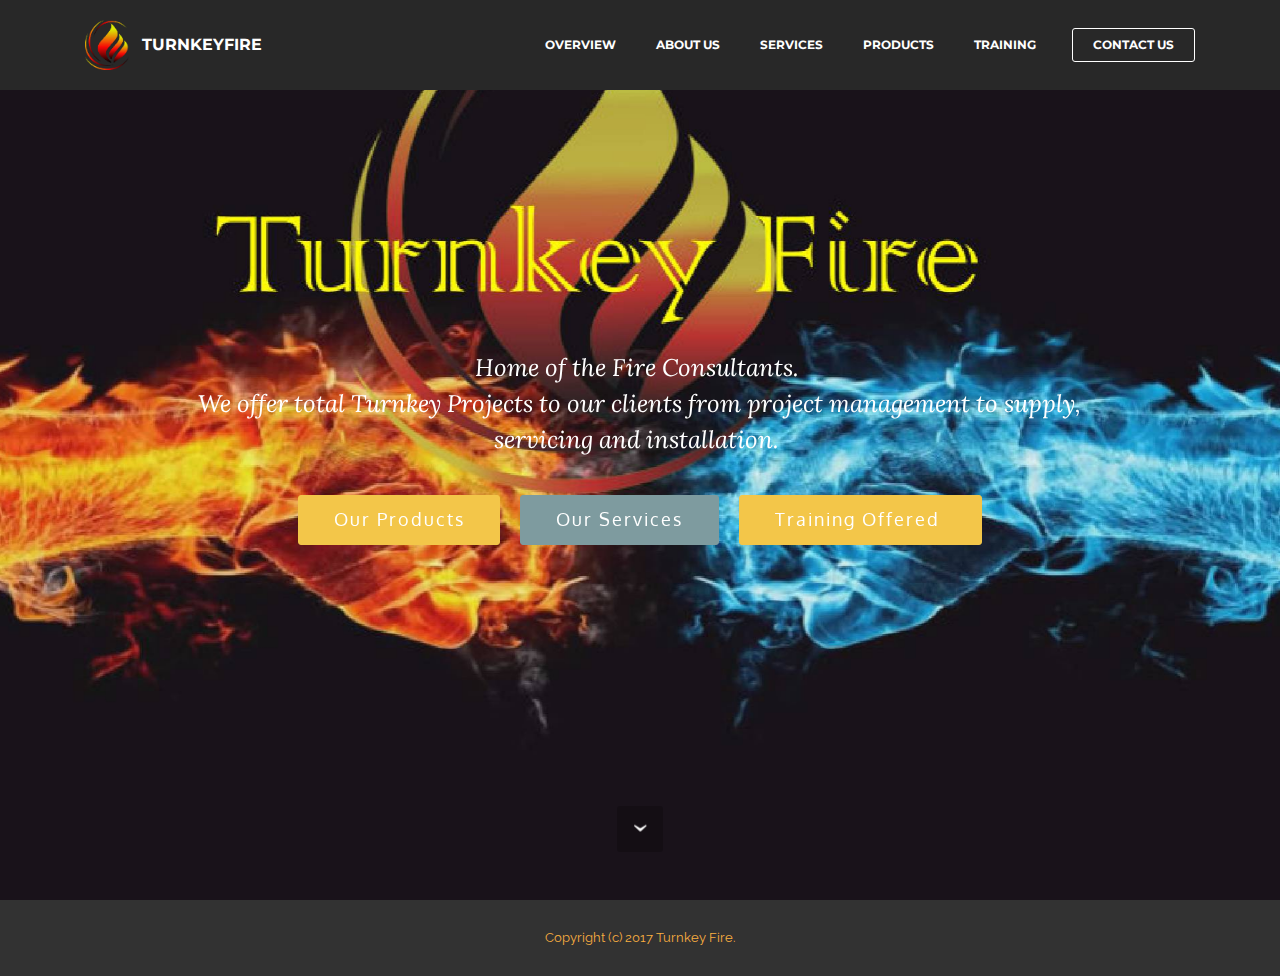
<file: index.html>
<!DOCTYPE html>
<html>
<head>
  <!-- Site made with Mobirise Website Builder v3.12.1, https://mobirise.com -->
  <meta charset="UTF-8">
  <meta http-equiv="X-UA-Compatible" content="IE=edge">
  <meta name="generator" content="Mobirise v3.12.1, mobirise.com">
  <meta name="viewport" content="width=device-width, initial-scale=1">
  <link rel="shortcut icon" href="assets/images/81501515be1bb01701210e40acb16e23-flame-logo-sondaica-3-clip-art-flame-logo-clipart-264-113x128.png" type="image/x-icon">
  <meta name="description" content="Your one stop fire consultants and experts">
  <title>Home of Turnkey Fire</title>
  <link rel="stylesheet" href="https://fonts.googleapis.com/css?family=Lora:400,700,400italic,700italic&amp;subset=latin">
  <link rel="stylesheet" href="https://fonts.googleapis.com/css?family=Montserrat:400,700">
  <link rel="stylesheet" href="https://fonts.googleapis.com/css?family=Raleway:100,100i,200,200i,300,300i,400,400i,500,500i,600,600i,700,700i,800,800i,900,900i">
  <link rel="stylesheet" href="assets/bootstrap-material-design-font/css/material.css">
  <link rel="stylesheet" href="assets/tether/tether.min.css">
  <link rel="stylesheet" href="assets/bootstrap/css/bootstrap.min.css">
  <link rel="stylesheet" href="assets/dropdown/css/style.css">
  <link rel="stylesheet" href="assets/animate.css/animate.min.css">
  <link rel="stylesheet" href="assets/theme/css/style.css">
  <link rel="stylesheet" href="assets/mobirise/css/mbr-additional.css" type="text/css">
  
  
  
</head>
<body>
<section id="menu-0">

    <nav class="navbar navbar-dropdown navbar-fixed-top">
        <div class="container">

            <div class="mbr-table">
                <div class="mbr-table-cell">

                    <div class="navbar-brand">
                        <a href="index.html" class="navbar-logo"><img src="assets/images/81501515be1bb01701210e40acb16e23-flame-logo-sondaica-3-clip-art-flame-logo-clipart-264-113x128.png" alt="Mobirise"></a>
                        <a class="navbar-caption" href="index.html">TURNKEYFIRE</a>
                    </div>

                </div>
                <div class="mbr-table-cell">

                    <button class="navbar-toggler pull-xs-right hidden-md-up" type="button" data-toggle="collapse" data-target="#exCollapsingNavbar">
                        <div class="hamburger-icon"></div>
                    </button>

                    <ul class="nav-dropdown collapse pull-xs-right nav navbar-nav navbar-toggleable-sm" id="exCollapsingNavbar"><li class="nav-item"><a class="nav-link link" href="index.html">OVERVIEW</a></li><li class="nav-item"><a class="nav-link link" href="aboutus.html">ABOUT US</a></li><li class="nav-item"><a class="nav-link link" href="services.html">SERVICES</a></li><li class="nav-item"><a class="nav-link link" href="index.html">PRODUCTS</a></li><li class="nav-item"><a class="nav-link link" href="index.html">TRAINING</a></li><li class="nav-item nav-btn"><a class="nav-link btn btn-white btn-white-outline" href="index.html">CONTACT US</a></li></ul>
                    <button hidden="" class="navbar-toggler navbar-close" type="button" data-toggle="collapse" data-target="#exCollapsingNavbar">
                        <div class="close-icon"></div>
                    </button>

                </div>
            </div>

        </div>
    </nav>

</section>

<section class="engine"><a rel="external" href="https://mobirise.com">Mobirise Web Maker</a></section><section class="mbr-section mbr-section-hero mbr-section-full mbr-parallax-background mbr-section-with-arrow" id="header1-1" style="background-image: url(assets/images/turnkey-jpeg-2000x1334.jpg);">

    

    <div class="mbr-table-cell">

        <div class="container">
            <div class="row">
                <div class="mbr-section col-md-10 col-md-offset-1 text-xs-center">

                    <h1 class="mbr-section-title display-1"></h1>
                    <p class="mbr-section-lead lead">Home of the Fire Consultants.&nbsp;<br>We offer total Turnkey Projects to our clients from project management to supply, servicing and installation.<span style="font-size: 1.5rem; line-height: 1.5;">&nbsp;</span><br></p>
                    <div class="mbr-section-btn"><a class="btn btn-lg btn-warning" href="index.html">Our Products</a> <a class="btn btn-lg btn-info" href="services.html">Our Services</a> <a class="btn btn-lg btn-warning" href="index.html">Training Offered&nbsp;</a>  </div>
                </div>
            </div>
        </div>
    </div>

    <div class="mbr-arrow mbr-arrow-floating" aria-hidden="true"><a href="#footer1-2"><i class="mbr-arrow-icon"></i></a></div>

</section>

<footer class="mbr-small-footer mbr-section mbr-section-nopadding" id="footer1-2" style="background-color: rgb(50, 50, 50); padding-top: 1.75rem; padding-bottom: 1.75rem;">
    
    <div class="container">
        <p class="text-xs-center">Copyright (c) 2017 Turnkey Fire.</p>
    </div>
</footer>


  <script src="assets/web/assets/jquery/jquery.min.js"></script>
  <script src="assets/tether/tether.min.js"></script>
  <script src="assets/bootstrap/js/bootstrap.min.js"></script>
  <script src="assets/smooth-scroll/smooth-scroll.js"></script>
  <script src="assets/dropdown/js/script.min.js"></script>
  <script src="assets/touch-swipe/jquery.touch-swipe.min.js"></script>
  <script src="assets/viewport-checker/jquery.viewportchecker.js"></script>
  <script src="assets/jarallax/jarallax.js"></script>
  <script src="assets/theme/js/script.js"></script>
  
  
  <input name="animation" type="hidden">
  </body>
</html>
</file>
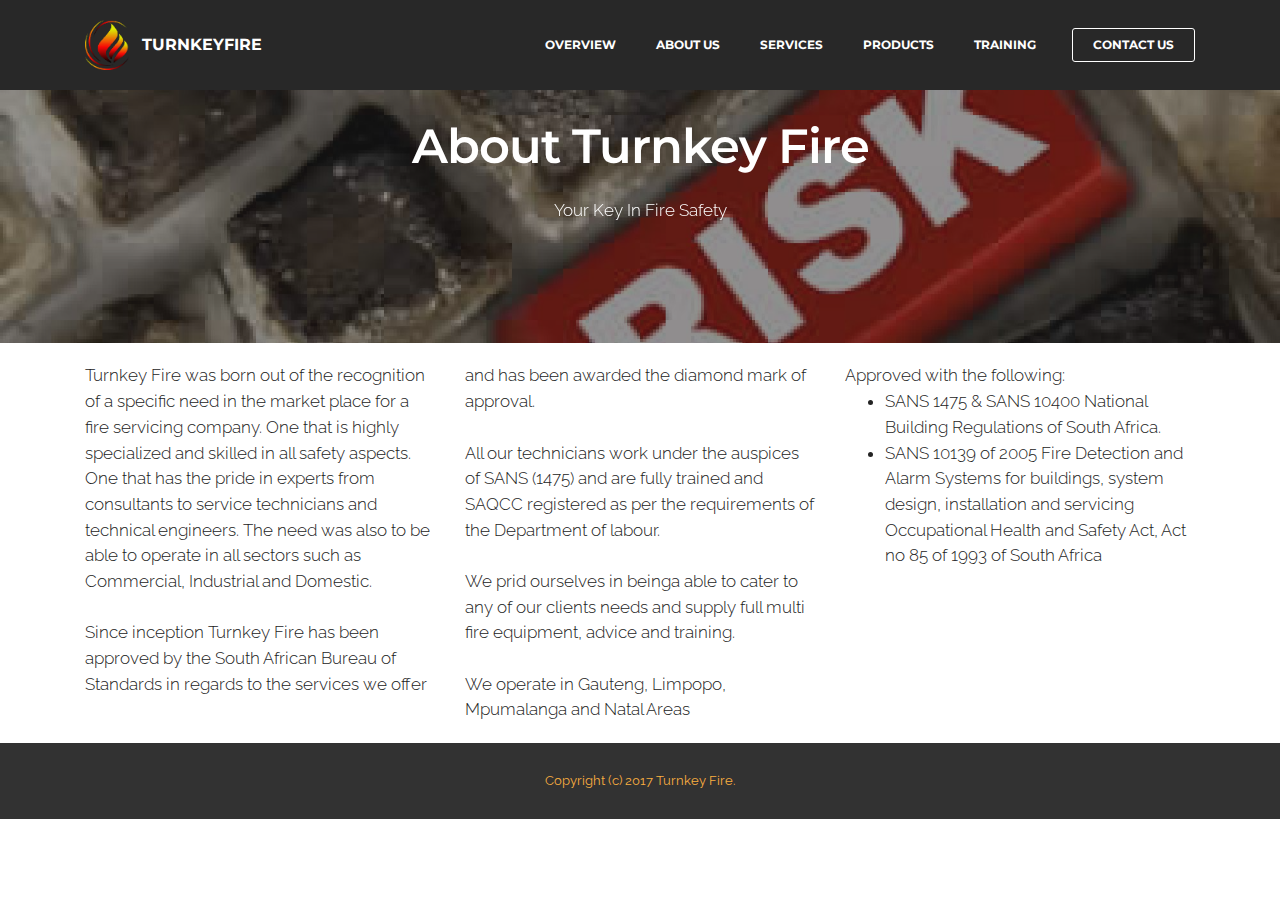
<file: aboutus.html>
<!DOCTYPE html>
<html>
<head>
  <!-- Site made with Mobirise Website Builder v3.12.1, https://mobirise.com -->
  <meta charset="UTF-8">
  <meta http-equiv="X-UA-Compatible" content="IE=edge">
  <meta name="generator" content="Mobirise v3.12.1, mobirise.com">
  <meta name="viewport" content="width=device-width, initial-scale=1">
  <link rel="shortcut icon" href="assets/images/81501515be1bb01701210e40acb16e23-flame-logo-sondaica-3-clip-art-flame-logo-clipart-264-113x128.png" type="image/x-icon">
  <meta name="description" content="Learn more about the heart of Turnkey Fire">
  <title>About Us</title>
  <link rel="stylesheet" href="https://fonts.googleapis.com/css?family=Lora:400,700,400italic,700italic&amp;subset=latin">
  <link rel="stylesheet" href="https://fonts.googleapis.com/css?family=Montserrat:400,700">
  <link rel="stylesheet" href="https://fonts.googleapis.com/css?family=Raleway:100,100i,200,200i,300,300i,400,400i,500,500i,600,600i,700,700i,800,800i,900,900i">
  <link rel="stylesheet" href="assets/bootstrap-material-design-font/css/material.css">
  <link rel="stylesheet" href="assets/tether/tether.min.css">
  <link rel="stylesheet" href="assets/bootstrap/css/bootstrap.min.css">
  <link rel="stylesheet" href="assets/animate.css/animate.min.css">
  <link rel="stylesheet" href="assets/dropdown/css/style.css">
  <link rel="stylesheet" href="assets/theme/css/style.css">
  <link rel="stylesheet" href="assets/mobirise/css/mbr-additional.css" type="text/css">
  
  
  
</head>
<body>
<section id="menu-2">

    <nav class="navbar navbar-dropdown navbar-fixed-top">
        <div class="container">

            <div class="mbr-table">
                <div class="mbr-table-cell">

                    <div class="navbar-brand">
                        <a href="index.html" class="navbar-logo"><img src="assets/images/81501515be1bb01701210e40acb16e23-flame-logo-sondaica-3-clip-art-flame-logo-clipart-264-113x128.png" alt="Mobirise"></a>
                        <a class="navbar-caption" href="index.html">TURNKEYFIRE</a>
                    </div>

                </div>
                <div class="mbr-table-cell">

                    <button class="navbar-toggler pull-xs-right hidden-md-up" type="button" data-toggle="collapse" data-target="#exCollapsingNavbar">
                        <div class="hamburger-icon"></div>
                    </button>

                    <ul class="nav-dropdown collapse pull-xs-right nav navbar-nav navbar-toggleable-sm" id="exCollapsingNavbar"><li class="nav-item"><a class="nav-link link" href="index.html">OVERVIEW</a></li><li class="nav-item"><a class="nav-link link" href="aboutus.html">ABOUT US</a></li><li class="nav-item"><a class="nav-link link" href="services.html">SERVICES</a></li><li class="nav-item"><a class="nav-link link" href="index.html">PRODUCTS</a></li><li class="nav-item"><a class="nav-link link" href="index.html">TRAINING</a></li><li class="nav-item nav-btn"><a class="nav-link btn btn-white btn-white-outline" href="index.html">CONTACT US</a></li></ul>
                    <button hidden="" class="navbar-toggler navbar-close" type="button" data-toggle="collapse" data-target="#exCollapsingNavbar">
                        <div class="close-icon"></div>
                    </button>

                </div>
            </div>

        </div>
    </nav>

</section>

<section class="engine"><a rel="external" href="https://mobirise.com">Website Builder</a></section><section class="mbr-section article mbr-parallax-background mbr-after-navbar" id="msg-box8-5" style="background-image: url(assets/images/fire-risk-assessment-2000x1325.jpg); padding-top: 120px; padding-bottom: 120px;">

    <div class="mbr-overlay" style="opacity: 0.5; background-color: rgb(34, 34, 34);">
    </div>
    <div class="container">
        <div class="row">
            <div class="col-md-8 col-md-offset-2 text-xs-center">
                <h3 class="mbr-section-title display-2">About Turnkey Fire</h3>
                <div class="lead"><p>Your Key In Fire Safety</p></div>
                
            </div>
        </div>
    </div>

</section>

<section class="mbr-section article mbr-section__container" id="content7-4" style="background-color: rgb(255, 255, 255); padding-top: 20px; padding-bottom: 20px;">

    <div class="container">
        <div class="row">
            <div class="col-xs-12 col-md-4 lead"><p>Turnkey Fire was born out of the recognition of a specific need in the market place for a fire servicing company. One that is highly specialized and skilled in all safety aspects. One that has the pride in experts from consultants to service technicians and technical engineers. The need was also to be able to operate in all sectors such as Commercial, Industrial and Domestic.&nbsp;</p><p><br></p><p>Since inception Turnkey Fire has been approved by the South African Bureau of Standards in regards to the services we offer</p></div>
            <div class="col-xs-12 col-md-4 lead"><p>and has been awarded the diamond mark of approval.&nbsp;</p><p><br></p><p>All our technicians work under the auspices of SANS (1475) and are fully trained and SAQCC registered as per the requirements of the Department of labour.&nbsp;</p><p><br></p><p>We prid ourselves in beinga able to cater to any of our clients needs and supply full multi fire equipment, advice and training.&nbsp;</p><p><br></p><p>We operate in Gauteng, Limpopo, Mpumalanga and Natal Areas</p></div>
            <div class="col-xs-12 col-md-4 lead"><p>Approved with the following:</p><ul><li>SANS 1475 &amp; SANS 10400 National Building Regulations of South Africa.</li><li>SANS 10139 of 2005 Fire Detection and Alarm Systems for buildings, system design, installation and servicing Occupational Health and Safety Act, Act no 85 of 1993 of South Africa</li></ul></div>
        </div>
    </div>

</section>

<footer class="mbr-small-footer mbr-section mbr-section-nopadding" id="footer1-3" style="background-color: rgb(50, 50, 50); padding-top: 1.75rem; padding-bottom: 1.75rem;">
    
    <div class="container">
        <p class="text-xs-center">Copyright (c) 2017 Turnkey Fire.</p>
    </div>
</footer>


  <script src="assets/web/assets/jquery/jquery.min.js"></script>
  <script src="assets/tether/tether.min.js"></script>
  <script src="assets/bootstrap/js/bootstrap.min.js"></script>
  <script src="assets/smooth-scroll/smooth-scroll.js"></script>
  <script src="assets/jarallax/jarallax.js"></script>
  <script src="assets/viewport-checker/jquery.viewportchecker.js"></script>
  <script src="assets/dropdown/js/script.min.js"></script>
  <script src="assets/touch-swipe/jquery.touch-swipe.min.js"></script>
  <script src="assets/theme/js/script.js"></script>
  
  
  <input name="animation" type="hidden">
  </body>
</html>
</file>
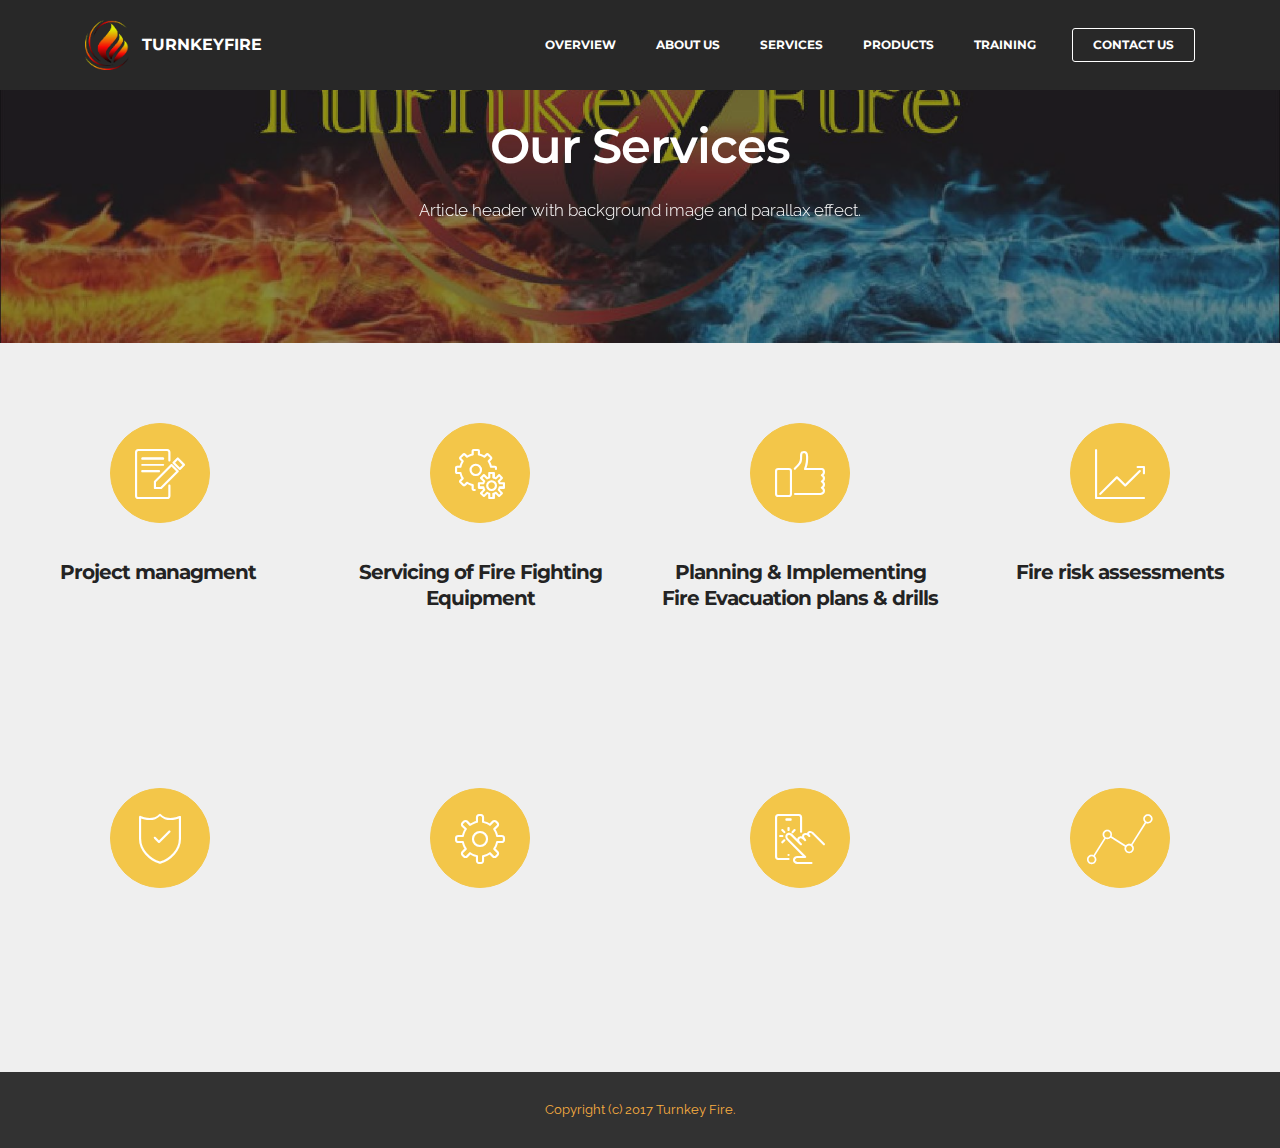
<file: services.html>
<!DOCTYPE html>
<html>
<head>
  <!-- Site made with Mobirise Website Builder v3.12.1, https://mobirise.com -->
  <meta charset="UTF-8">
  <meta http-equiv="X-UA-Compatible" content="IE=edge">
  <meta name="generator" content="Mobirise v3.12.1, mobirise.com">
  <meta name="viewport" content="width=device-width, initial-scale=1">
  <link rel="shortcut icon" href="assets/images/81501515be1bb01701210e40acb16e23-flame-logo-sondaica-3-clip-art-flame-logo-clipart-264-113x128.png" type="image/x-icon">
  <meta name="description" content="We strive to offer the best services as fire consultants">
  <title>Services of Turnkey Fire</title>
  <link rel="stylesheet" href="https://fonts.googleapis.com/css?family=Lora:400,700,400italic,700italic&amp;subset=latin">
  <link rel="stylesheet" href="https://fonts.googleapis.com/css?family=Montserrat:400,700">
  <link rel="stylesheet" href="https://fonts.googleapis.com/css?family=Raleway:100,100i,200,200i,300,300i,400,400i,500,500i,600,600i,700,700i,800,800i,900,900i">
  <link rel="stylesheet" href="assets/bootstrap-material-design-font/css/material.css">
  <link rel="stylesheet" href="assets/web/assets/mobirise-icons/mobirise-icons.css">
  <link rel="stylesheet" href="assets/et-line-font-plugin/style.css">
  <link rel="stylesheet" href="assets/tether/tether.min.css">
  <link rel="stylesheet" href="assets/bootstrap/css/bootstrap.min.css">
  <link rel="stylesheet" href="assets/animate.css/animate.min.css">
  <link rel="stylesheet" href="assets/dropdown/css/style.css">
  <link rel="stylesheet" href="assets/theme/css/style.css">
  <link rel="stylesheet" href="assets/mobirise/css/mbr-additional.css" type="text/css">
  
  
  
</head>
<body>
<section id="menu-6">

    <nav class="navbar navbar-dropdown navbar-fixed-top">
        <div class="container">

            <div class="mbr-table">
                <div class="mbr-table-cell">

                    <div class="navbar-brand">
                        <a href="index.html" class="navbar-logo"><img src="assets/images/81501515be1bb01701210e40acb16e23-flame-logo-sondaica-3-clip-art-flame-logo-clipart-264-113x128.png" alt="Mobirise"></a>
                        <a class="navbar-caption" href="index.html">TURNKEYFIRE</a>
                    </div>

                </div>
                <div class="mbr-table-cell">

                    <button class="navbar-toggler pull-xs-right hidden-md-up" type="button" data-toggle="collapse" data-target="#exCollapsingNavbar">
                        <div class="hamburger-icon"></div>
                    </button>

                    <ul class="nav-dropdown collapse pull-xs-right nav navbar-nav navbar-toggleable-sm" id="exCollapsingNavbar"><li class="nav-item"><a class="nav-link link" href="index.html">OVERVIEW</a></li><li class="nav-item"><a class="nav-link link" href="aboutus.html">ABOUT US</a></li><li class="nav-item"><a class="nav-link link" href="services.html">SERVICES</a></li><li class="nav-item"><a class="nav-link link" href="index.html">PRODUCTS</a></li><li class="nav-item"><a class="nav-link link" href="index.html">TRAINING</a></li><li class="nav-item nav-btn"><a class="nav-link btn btn-white btn-white-outline" href="index.html">CONTACT US</a></li></ul>
                    <button hidden="" class="navbar-toggler navbar-close" type="button" data-toggle="collapse" data-target="#exCollapsingNavbar">
                        <div class="close-icon"></div>
                    </button>

                </div>
            </div>

        </div>
    </nav>

</section>

<section class="engine"><a rel="external" href="https://mobirise.com">https://mobirise.com/</a></section><section class="mbr-section article mbr-parallax-background mbr-after-navbar" id="msg-box8-b" style="background-image: url(assets/images/turnkey-jpeg-2000x1334.jpg); padding-top: 120px; padding-bottom: 120px;">

    <div class="mbr-overlay" style="opacity: 0.5; background-color: rgb(34, 34, 34);">
    </div>
    <div class="container">
        <div class="row">
            <div class="col-md-8 col-md-offset-2 text-xs-center">
                <h3 class="mbr-section-title display-2">Our Services</h3>
                <div class="lead"><p>Article header with background image and parallax effect.</p></div>
                
            </div>
        </div>
    </div>

</section>

<section class="mbr-cards mbr-section mbr-section-nopadding" id="features7-8" style="background-color: rgb(239, 239, 239);">

    

    <div class="mbr-cards-row row">
        <div class="mbr-cards-col col-xs-12 col-lg-3" style="padding-top: 80px; padding-bottom: 80px;">
            <div class="container">
                <div class="card cart-block">
                    <div class="card-img iconbox"><a href="index.html" class="mbri-edit mbr-iconfont mbr-iconfont-features7" style="color: rgb(255, 255, 255);"></a></div>
                    <div class="card-block">
                        <h4 class="card-title">Project managment&nbsp;</h4>
                        
                        <p class="card-text"></p>
                        
                    </div>
                </div>
            </div>
        </div>
        <div class="mbr-cards-col col-xs-12 col-lg-3" style="padding-top: 80px; padding-bottom: 80px;">
            <div class="container">
                <div class="card cart-block">
                    <div class="card-img iconbox"><a href="index.html" class="mbri-setting mbr-iconfont mbr-iconfont-features7" style="color: rgb(255, 255, 255);"></a></div>
                    <div class="card-block">
                        <h4 class="card-title">Servicing of Fire Fighting Equipment</h4>
                        
                        <p class="card-text"></p>
                        
                    </div>
                </div>
          </div>
        </div>
        <div class="mbr-cards-col col-xs-12 col-lg-3" style="padding-top: 80px; padding-bottom: 80px;">
            <div class="container">
                <div class="card cart-block">
                    <div class="card-img iconbox"><a href="index.html" class="mbri-like mbr-iconfont mbr-iconfont-features7" style="color: rgb(255, 255, 255);"></a></div>
                    <div class="card-block">
                        <h4 class="card-title">Planning &amp; Implementing Fire Evacuation plans &amp; drills</h4>
                        
                        <p class="card-text"></p>
                        
                    </div>
                </div>
            </div>
        </div>
        <div class="mbr-cards-col col-xs-12 col-lg-3" style="padding-top: 80px; padding-bottom: 80px;">
            <div class="container">
                <div class="card cart-block">
                    <div class="card-img iconbox"><a href="index.html" class="mbri-growing-chart mbr-iconfont mbr-iconfont-features7" style="color: rgb(255, 255, 255);"></a></div>
                    <div class="card-block">
                        <h4 class="card-title">Fire risk assessments</h4>
                        
                        <p class="card-text"></p>
                        
                    </div>
                </div>
            </div>
        </div>
        
        
    </div>
</section>

<section class="mbr-cards mbr-section mbr-section-nopadding" id="features7-c" style="background-color: rgb(239, 239, 239);">

    

    <div class="mbr-cards-row row">
        <div class="mbr-cards-col col-xs-12 col-lg-3" style="padding-top: 80px; padding-bottom: 80px;">
            <div class="container">
                <div class="card cart-block">
                    <div class="card-img iconbox"><a href="index.html" class="mbri-protect mbr-iconfont mbr-iconfont-features7" style="color: rgb(255, 255, 255);"></a></div>
                    <div class="card-block">
                        <h4 class="card-title">Issuing of Complaince Certificates</h4>
                        
                        <p class="card-text"></p>
                        
                    </div>
                </div>
            </div>
        </div>
        <div class="mbr-cards-col col-xs-12 col-lg-3" style="padding-top: 80px; padding-bottom: 80px;">
            <div class="container">
                <div class="card cart-block">
                    <div class="card-img iconbox"><a href="index.html" class="mbri-setting3 mbr-iconfont mbr-iconfont-features7" style="color: rgb(255, 255, 255);"></a></div>
                    <div class="card-block">
                        <h4 class="card-title">Installation of systems</h4>
                        
                        <p class="card-text"></p>
                        
                    </div>
                </div>
          </div>
        </div>
        <div class="mbr-cards-col col-xs-12 col-lg-3" style="padding-top: 80px; padding-bottom: 80px;">
            <div class="container">
                <div class="card cart-block">
                    <div class="card-img iconbox"><a href="index.html" class="mbri-touch mbr-iconfont mbr-iconfont-features7" style="color: rgb(255, 255, 255);"></a></div>
                    <div class="card-block">
                        <h4 class="card-title">Technical advice&nbsp;</h4>
                        
                        <p class="card-text"></p>
                        
                    </div>
                </div>
            </div>
        </div>
        <div class="mbr-cards-col col-xs-12 col-lg-3" style="padding-top: 80px; padding-bottom: 80px;">
            <div class="container">
                <div class="card cart-block">
                    <div class="card-img iconbox"><a href="index.html" class="etl-icon icon-linegraph mbr-iconfont mbr-iconfont-features7" style="color: rgb(255, 255, 255);"></a></div>
                    <div class="card-block">
                        <h4 class="card-title">Maintenance of systems</h4>
                        
                        <p class="card-text"></p>
                        
                    </div>
                </div>
            </div>
        </div>
        
        
    </div>
</section>

<footer class="mbr-small-footer mbr-section mbr-section-nopadding" id="footer1-7" style="background-color: rgb(50, 50, 50); padding-top: 1.75rem; padding-bottom: 1.75rem;">
    
    <div class="container">
        <p class="text-xs-center">Copyright (c) 2017 Turnkey Fire.</p>
    </div>
</footer>


  <script src="assets/web/assets/jquery/jquery.min.js"></script>
  <script src="assets/tether/tether.min.js"></script>
  <script src="assets/bootstrap/js/bootstrap.min.js"></script>
  <script src="assets/smooth-scroll/smooth-scroll.js"></script>
  <script src="assets/jarallax/jarallax.js"></script>
  <script src="assets/viewport-checker/jquery.viewportchecker.js"></script>
  <script src="assets/dropdown/js/script.min.js"></script>
  <script src="assets/touch-swipe/jquery.touch-swipe.min.js"></script>
  <script src="assets/theme/js/script.js"></script>
  
  
  <input name="animation" type="hidden">
  </body>
</html>
</file>
<file: assets/bootstrap-material-design-font/css/material.css>
@font-face {
  font-family: 'Material-Design-Icons';
  src: url('../fonts/Material-Design-Icons.eot?3ocs8m');
  src: url('../fonts/Material-Design-Icons.eot?#iefix3ocs8m') format('embedded-opentype'), url('../fonts/Material-Design-Icons.woff?3ocs8m') format('woff'), url('../fonts/Material-Design-Icons.ttf?3ocs8m') format('truetype'), url('../fonts/Material-Design-Icons.svg?3ocs8m#Material-Design-Icons') format('svg');
  font-weight: normal;
  font-style: normal;
}
[class^="mdi-"],
[class*="mdi-"] {
  speak: none;
  display: inline-block;
  font-style: normal;
  font-variant:normal;
  font-weight:normal;
  /*font-size:24px;*/
  line-height:1;
  font-family:'Material-Design-Icons' !important;
  text-rendering: auto;
  
  -webkit-font-smoothing: antialiased;
  -moz-osx-font-smoothing: grayscale;
  -webkit-transform: translate(0, 0);
      -ms-transform: translate(0, 0);
          transform: translate(0, 0);
}
[class^="mdi-"]:before,
[class*="mdi-"]:before {
  display: inline-block;
  speak: none;
  text-decoration: inherit;
}
[class^="mdi-"].pull-left,
[class*="mdi-"].pull-left {
  margin-right: .3em;
}
[class^="mdi-"].pull-right,
[class*="mdi-"].pull-right {
  margin-left: .3em;
}
[class^="mdi-"].mdi-lg:before,
[class*="mdi-"].mdi-lg:before,
[class^="mdi-"].mdi-lg:after,
[class*="mdi-"].mdi-lg:after {
  font-size: 1.33333333em;
  line-height: 0.75em;
  vertical-align: -15%;
}
[class^="mdi-"].mdi-2x:before,
[class*="mdi-"].mdi-2x:before,
[class^="mdi-"].mdi-2x:after,
[class*="mdi-"].mdi-2x:after {
  font-size: 2em;
}
[class^="mdi-"].mdi-3x:before,
[class*="mdi-"].mdi-3x:before,
[class^="mdi-"].mdi-3x:after,
[class*="mdi-"].mdi-3x:after {
  font-size: 3em;
}
[class^="mdi-"].mdi-4x:before,
[class*="mdi-"].mdi-4x:before,
[class^="mdi-"].mdi-4x:after,
[class*="mdi-"].mdi-4x:after {
  font-size: 4em;
}
[class^="mdi-"].mdi-5x:before,
[class*="mdi-"].mdi-5x:before,
[class^="mdi-"].mdi-5x:after,
[class*="mdi-"].mdi-5x:after {
  font-size: 5em;
}
[class^="mdi-device-signal-cellular-"]:after,
[class^="mdi-device-battery-"]:after,
[class^="mdi-device-battery-charging-"]:after,
[class^="mdi-device-signal-cellular-connected-no-internet-"]:after,
[class^="mdi-device-signal-wifi-"]:after,
[class^="mdi-device-signal-wifi-statusbar-not-connected"]:after,
.mdi-device-network-wifi:after {
  opacity: .3;
  position: absolute;
  left: 0;
  top: 0;
  z-index: 1;
  display: inline-block;
  speak: none;
  text-decoration: inherit;
}
[class^="mdi-device-signal-cellular-"]:after {
  content: "\e758";
}
[class^="mdi-device-battery-"]:after {
  content: "\e735";
}
[class^="mdi-device-battery-charging-"]:after {
  content: "\e733";
}
[class^="mdi-device-signal-cellular-connected-no-internet-"]:after {
  content: "\e75d";
}
[class^="mdi-device-signal-wifi-"]:after,
.mdi-device-network-wifi:after {
  content: "\e765";
}
[class^="mdi-device-signal-wifi-statusbasr-not-connected"]:after {
  content: "\e8f7";
}
.mdi-device-signal-cellular-off:after,
.mdi-device-signal-cellular-null:after,
.mdi-device-signal-cellular-no-sim:after,
.mdi-device-signal-wifi-off:after,
.mdi-device-signal-wifi-4-bar:after,
.mdi-device-signal-cellular-4-bar:after,
.mdi-device-battery-alert:after,
.mdi-device-signal-cellular-connected-no-internet-4-bar:after,
.mdi-device-battery-std:after,
.mdi-device-battery-full .mdi-device-battery-unknown:after {
  content: "";
}
.mdi-fw {
  width: 1.28571429em;
  text-align: center;
}
.mdi-ul {
  padding-left: 0;
  margin-left: 2.14285714em;
  list-style-type: none;
}
.mdi-ul > li {
  position: relative;
}
.mdi-li {
  position: absolute;
  left: -2.14285714em;
  width: 2.14285714em;
  top: 0.14285714em;
  text-align: center;
}
.mdi-li.mdi-lg {
  left: -1.85714286em;
}
.mdi-border {
  padding: .2em .25em .15em;
  border: solid 0.08em #eeeeee;
  border-radius: .1em;
}
.mdi-spin {
  -webkit-animation: mdi-spin 2s infinite linear;
  animation: mdi-spin 2s infinite linear;
  -webkit-transform-origin: 50% 50%;
  -ms-transform-origin: 50% 50%;
      transform-origin: 50% 50%;
}
.mdi-pulse {
  -webkit-animation: mdi-spin 1s steps(8) infinite;
  animation: mdi-spin 1s steps(8) infinite;
  -webkit-transform-origin: 50% 50%;
  -ms-transform-origin: 50% 50%;
      transform-origin: 50% 50%;
}
@-webkit-keyframes mdi-spin {
  0% {
    -webkit-transform: rotate(0deg);
    transform: rotate(0deg);
  }
  100% {
    -webkit-transform: rotate(359deg);
    transform: rotate(359deg);
  }
}
@keyframes mdi-spin {
  0% {
    -webkit-transform: rotate(0deg);
    transform: rotate(0deg);
  }
  100% {
    -webkit-transform: rotate(359deg);
    transform: rotate(359deg);
  }
}
.mdi-rotate-90 {
  filter: progid:DXImageTransform.Microsoft.BasicImage(rotation=1);
  -webkit-transform: rotate(90deg);
  -ms-transform: rotate(90deg);
  transform: rotate(90deg);
}
.mdi-rotate-180 {
  filter: progid:DXImageTransform.Microsoft.BasicImage(rotation=2);
  -webkit-transform: rotate(180deg);
  -ms-transform: rotate(180deg);
  transform: rotate(180deg);
}
.mdi-rotate-270 {
  filter: progid:DXImageTransform.Microsoft.BasicImage(rotation=3);
  -webkit-transform: rotate(270deg);
  -ms-transform: rotate(270deg);
  transform: rotate(270deg);
}
.mdi-flip-horizontal {
  filter: progid:DXImageTransform.Microsoft.BasicImage(rotation=0, mirror=1);
  -webkit-transform: scale(-1, 1);
  -ms-transform: scale(-1, 1);
  transform: scale(-1, 1);
}
.mdi-flip-vertical {
  filter: progid:DXImageTransform.Microsoft.BasicImage(rotation=2, mirror=1);
  -webkit-transform: scale(1, -1);
  -ms-transform: scale(1, -1);
  transform: scale(1, -1);
}
:root .mdi-rotate-90,
:root .mdi-rotate-180,
:root .mdi-rotate-270,
:root .mdi-flip-horizontal,
:root .mdi-flip-vertical {
  -webkit-filter: none;
          filter: none;
}
.mdi-stack {
  position: relative;
  display: inline-block;
  width: 2em;
  height: 2em;
  line-height: 2em;
  vertical-align: middle;
}
.mdi-stack-1x,
.mdi-stack-2x {
  position: absolute;
  left: 0;
  width: 100%;
  text-align: center;
}
.mdi-stack-1x {
  line-height: inherit;
}
.mdi-stack-2x {
  font-size: 2em;
}
.mdi-inverse {
  color: #ffffff;
}
/* Start Icons */
.mdi-action-3d-rotation:before {
  content: "\e600";
}
.mdi-action-accessibility:before {
  content: "\e601";
}
.mdi-action-account-balance-wallet:before {
  content: "\e602";
}
.mdi-action-account-balance:before {
  content: "\e603";
}
.mdi-action-account-box:before {
  content: "\e604";
}
.mdi-action-account-child:before {
  content: "\e605";
}
.mdi-action-account-circle:before {
  content: "\e606";
}
.mdi-action-add-shopping-cart:before {
  content: "\e607";
}
.mdi-action-alarm-add:before {
  content: "\e608";
}
.mdi-action-alarm-off:before {
  content: "\e609";
}
.mdi-action-alarm-on:before {
  content: "\e60a";
}
.mdi-action-alarm:before {
  content: "\e60b";
}
.mdi-action-android:before {
  content: "\e60c";
}
.mdi-action-announcement:before {
  content: "\e60d";
}
.mdi-action-aspect-ratio:before {
  content: "\e60e";
}
.mdi-action-assessment:before {
  content: "\e60f";
}
.mdi-action-assignment-ind:before {
  content: "\e610";
}
.mdi-action-assignment-late:before {
  content: "\e611";
}
.mdi-action-assignment-return:before {
  content: "\e612";
}
.mdi-action-assignment-returned:before {
  content: "\e613";
}
.mdi-action-assignment-turned-in:before {
  content: "\e614";
}
.mdi-action-assignment:before {
  content: "\e615";
}
.mdi-action-autorenew:before {
  content: "\e616";
}
.mdi-action-backup:before {
  content: "\e617";
}
.mdi-action-book:before {
  content: "\e618";
}
.mdi-action-bookmark-outline:before {
  content: "\e619";
}
.mdi-action-bookmark:before {
  content: "\e61a";
}
.mdi-action-bug-report:before {
  content: "\e61b";
}
.mdi-action-cached:before {
  content: "\e61c";
}
.mdi-action-check-circle:before {
  content: "\e61d";
}
.mdi-action-class:before {
  content: "\e61e";
}
.mdi-action-credit-card:before {
  content: "\e61f";
}
.mdi-action-dashboard:before {
  content: "\e620";
}
.mdi-action-delete:before {
  content: "\e621";
}
.mdi-action-description:before {
  content: "\e622";
}
.mdi-action-dns:before {
  content: "\e623";
}
.mdi-action-done-all:before {
  content: "\e624";
}
.mdi-action-done:before {
  content: "\e625";
}
.mdi-action-event:before {
  content: "\e626";
}
.mdi-action-exit-to-app:before {
  content: "\e627";
}
.mdi-action-explore:before {
  content: "\e628";
}
.mdi-action-extension:before {
  content: "\e629";
}
.mdi-action-face-unlock:before {
  content: "\e62a";
}
.mdi-action-favorite-outline:before {
  content: "\e62b";
}
.mdi-action-favorite:before {
  content: "\e62c";
}
.mdi-action-find-in-page:before {
  content: "\e62d";
}
.mdi-action-find-replace:before {
  content: "\e62e";
}
.mdi-action-flip-to-back:before {
  content: "\e62f";
}
.mdi-action-flip-to-front:before {
  content: "\e630";
}
.mdi-action-get-app:before {
  content: "\e631";
}
.mdi-action-grade:before {
  content: "\e632";
}
.mdi-action-group-work:before {
  content: "\e633";
}
.mdi-action-help:before {
  content: "\e634";
}
.mdi-action-highlight-remove:before {
  content: "\e635";
}
.mdi-action-history:before {
  content: "\e636";
}
.mdi-action-home:before {
  content: "\e637";
}
.mdi-action-https:before {
  content: "\e638";
}
.mdi-action-info-outline:before {
  content: "\e639";
}
.mdi-action-info:before {
  content: "\e63a";
}
.mdi-action-input:before {
  content: "\e63b";
}
.mdi-action-invert-colors:before {
  content: "\e63c";
}
.mdi-action-label-outline:before {
  content: "\e63d";
}
.mdi-action-label:before {
  content: "\e63e";
}
.mdi-action-language:before {
  content: "\e63f";
}
.mdi-action-launch:before {
  content: "\e640";
}
.mdi-action-list:before {
  content: "\e641";
}
.mdi-action-lock-open:before {
  content: "\e642";
}
.mdi-action-lock-outline:before {
  content: "\e643";
}
.mdi-action-lock:before {
  content: "\e644";
}
.mdi-action-loyalty:before {
  content: "\e645";
}
.mdi-action-markunread-mailbox:before {
  content: "\e646";
}
.mdi-action-note-add:before {
  content: "\e647";
}
.mdi-action-open-in-browser:before {
  content: "\e648";
}
.mdi-action-open-in-new:before {
  content: "\e649";
}
.mdi-action-open-with:before {
  content: "\e64a";
}
.mdi-action-pageview:before {
  content: "\e64b";
}
.mdi-action-payment:before {
  content: "\e64c";
}
.mdi-action-perm-camera-mic:before {
  content: "\e64d";
}
.mdi-action-perm-contact-cal:before {
  content: "\e64e";
}
.mdi-action-perm-data-setting:before {
  content: "\e64f";
}
.mdi-action-perm-device-info:before {
  content: "\e650";
}
.mdi-action-perm-identity:before {
  content: "\e651";
}
.mdi-action-perm-media:before {
  content: "\e652";
}
.mdi-action-perm-phone-msg:before {
  content: "\e653";
}
.mdi-action-perm-scan-wifi:before {
  content: "\e654";
}
.mdi-action-picture-in-picture:before {
  content: "\e655";
}
.mdi-action-polymer:before {
  content: "\e656";
}
.mdi-action-print:before {
  content: "\e657";
}
.mdi-action-query-builder:before {
  content: "\e658";
}
.mdi-action-question-answer:before {
  content: "\e659";
}
.mdi-action-receipt:before {
  content: "\e65a";
}
.mdi-action-redeem:before {
  content: "\e65b";
}
.mdi-action-reorder:before {
  content: "\e65c";
}
.mdi-action-report-problem:before {
  content: "\e65d";
}
.mdi-action-restore:before {
  content: "\e65e";
}
.mdi-action-room:before {
  content: "\e65f";
}
.mdi-action-schedule:before {
  content: "\e660";
}
.mdi-action-search:before {
  content: "\e661";
}
.mdi-action-settings-applications:before {
  content: "\e662";
}
.mdi-action-settings-backup-restore:before {
  content: "\e663";
}
.mdi-action-settings-bluetooth:before {
  content: "\e664";
}
.mdi-action-settings-cell:before {
  content: "\e665";
}
.mdi-action-settings-display:before {
  content: "\e666";
}
.mdi-action-settings-ethernet:before {
  content: "\e667";
}
.mdi-action-settings-input-antenna:before {
  content: "\e668";
}
.mdi-action-settings-input-component:before {
  content: "\e669";
}
.mdi-action-settings-input-composite:before {
  content: "\e66a";
}
.mdi-action-settings-input-hdmi:before {
  content: "\e66b";
}
.mdi-action-settings-input-svideo:before {
  content: "\e66c";
}
.mdi-action-settings-overscan:before {
  content: "\e66d";
}
.mdi-action-settings-phone:before {
  content: "\e66e";
}
.mdi-action-settings-power:before {
  content: "\e66f";
}
.mdi-action-settings-remote:before {
  content: "\e670";
}
.mdi-action-settings-voice:before {
  content: "\e671";
}
.mdi-action-settings:before {
  content: "\e672";
}
.mdi-action-shop-two:before {
  content: "\e673";
}
.mdi-action-shop:before {
  content: "\e674";
}
.mdi-action-shopping-basket:before {
  content: "\e675";
}
.mdi-action-shopping-cart:before {
  content: "\e676";
}
.mdi-action-speaker-notes:before {
  content: "\e677";
}
.mdi-action-spellcheck:before {
  content: "\e678";
}
.mdi-action-star-rate:before {
  content: "\e679";
}
.mdi-action-stars:before {
  content: "\e67a";
}
.mdi-action-store:before {
  content: "\e67b";
}
.mdi-action-subject:before {
  content: "\e67c";
}
.mdi-action-supervisor-account:before {
  content: "\e67d";
}
.mdi-action-swap-horiz:before {
  content: "\e67e";
}
.mdi-action-swap-vert-circle:before {
  content: "\e67f";
}
.mdi-action-swap-vert:before {
  content: "\e680";
}
.mdi-action-system-update-tv:before {
  content: "\e681";
}
.mdi-action-tab-unselected:before {
  content: "\e682";
}
.mdi-action-tab:before {
  content: "\e683";
}
.mdi-action-theaters:before {
  content: "\e684";
}
.mdi-action-thumb-down:before {
  content: "\e685";
}
.mdi-action-thumb-up:before {
  content: "\e686";
}
.mdi-action-thumbs-up-down:before {
  content: "\e687";
}
.mdi-action-toc:before {
  content: "\e688";
}
.mdi-action-today:before {
  content: "\e689";
}
.mdi-action-track-changes:before {
  content: "\e68a";
}
.mdi-action-translate:before {
  content: "\e68b";
}
.mdi-action-trending-down:before {
  content: "\e68c";
}
.mdi-action-trending-neutral:before {
  content: "\e68d";
}
.mdi-action-trending-up:before {
  content: "\e68e";
}
.mdi-action-turned-in-not:before {
  content: "\e68f";
}
.mdi-action-turned-in:before {
  content: "\e690";
}
.mdi-action-verified-user:before {
  content: "\e691";
}
.mdi-action-view-agenda:before {
  content: "\e692";
}
.mdi-action-view-array:before {
  content: "\e693";
}
.mdi-action-view-carousel:before {
  content: "\e694";
}
.mdi-action-view-column:before {
  content: "\e695";
}
.mdi-action-view-day:before {
  content: "\e696";
}
.mdi-action-view-headline:before {
  content: "\e697";
}
.mdi-action-view-list:before {
  content: "\e698";
}
.mdi-action-view-module:before {
  content: "\e699";
}
.mdi-action-view-quilt:before {
  content: "\e69a";
}
.mdi-action-view-stream:before {
  content: "\e69b";
}
.mdi-action-view-week:before {
  content: "\e69c";
}
.mdi-action-visibility-off:before {
  content: "\e69d";
}
.mdi-action-visibility:before {
  content: "\e69e";
}
.mdi-action-wallet-giftcard:before {
  content: "\e69f";
}
.mdi-action-wallet-membership:before {
  content: "\e6a0";
}
.mdi-action-wallet-travel:before {
  content: "\e6a1";
}
.mdi-action-work:before {
  content: "\e6a2";
}
.mdi-alert-error:before {
  content: "\e6a3";
}
.mdi-alert-warning:before {
  content: "\e6a4";
}
.mdi-av-album:before {
  content: "\e6a5";
}
.mdi-av-closed-caption:before {
  content: "\e6a6";
}
.mdi-av-equalizer:before {
  content: "\e6a7";
}
.mdi-av-explicit:before {
  content: "\e6a8";
}
.mdi-av-fast-forward:before {
  content: "\e6a9";
}
.mdi-av-fast-rewind:before {
  content: "\e6aa";
}
.mdi-av-games:before {
  content: "\e6ab";
}
.mdi-av-hearing:before {
  content: "\e6ac";
}
.mdi-av-high-quality:before {
  content: "\e6ad";
}
.mdi-av-loop:before {
  content: "\e6ae";
}
.mdi-av-mic-none:before {
  content: "\e6af";
}
.mdi-av-mic-off:before {
  content: "\e6b0";
}
.mdi-av-mic:before {
  content: "\e6b1";
}
.mdi-av-movie:before {
  content: "\e6b2";
}
.mdi-av-my-library-add:before {
  content: "\e6b3";
}
.mdi-av-my-library-books:before {
  content: "\e6b4";
}
.mdi-av-my-library-music:before {
  content: "\e6b5";
}
.mdi-av-new-releases:before {
  content: "\e6b6";
}
.mdi-av-not-interested:before {
  content: "\e6b7";
}
.mdi-av-pause-circle-fill:before {
  content: "\e6b8";
}
.mdi-av-pause-circle-outline:before {
  content: "\e6b9";
}
.mdi-av-pause:before {
  content: "\e6ba";
}
.mdi-av-play-arrow:before {
  content: "\e6bb";
}
.mdi-av-play-circle-fill:before {
  content: "\e6bc";
}
.mdi-av-play-circle-outline:before {
  content: "\e6bd";
}
.mdi-av-play-shopping-bag:before {
  content: "\e6be";
}
.mdi-av-playlist-add:before {
  content: "\e6bf";
}
.mdi-av-queue-music:before {
  content: "\e6c0";
}
.mdi-av-queue:before {
  content: "\e6c1";
}
.mdi-av-radio:before {
  content: "\e6c2";
}
.mdi-av-recent-actors:before {
  content: "\e6c3";
}
.mdi-av-repeat-one:before {
  content: "\e6c4";
}
.mdi-av-repeat:before {
  content: "\e6c5";
}
.mdi-av-replay:before {
  content: "\e6c6";
}
.mdi-av-shuffle:before {
  content: "\e6c7";
}
.mdi-av-skip-next:before {
  content: "\e6c8";
}
.mdi-av-skip-previous:before {
  content: "\e6c9";
}
.mdi-av-snooze:before {
  content: "\e6ca";
}
.mdi-av-stop:before {
  content: "\e6cb";
}
.mdi-av-subtitles:before {
  content: "\e6cc";
}
.mdi-av-surround-sound:before {
  content: "\e6cd";
}
.mdi-av-timer:before {
  content: "\e6ce";
}
.mdi-av-video-collection:before {
  content: "\e6cf";
}
.mdi-av-videocam-off:before {
  content: "\e6d0";
}
.mdi-av-videocam:before {
  content: "\e6d1";
}
.mdi-av-volume-down:before {
  content: "\e6d2";
}
.mdi-av-volume-mute:before {
  content: "\e6d3";
}
.mdi-av-volume-off:before {
  content: "\e6d4";
}
.mdi-av-volume-up:before {
  content: "\e6d5";
}
.mdi-av-web:before {
  content: "\e6d6";
}
.mdi-communication-business:before {
  content: "\e6d7";
}
.mdi-communication-call-end:before {
  content: "\e6d8";
}
.mdi-communication-call-made:before {
  content: "\e6d9";
}
.mdi-communication-call-merge:before {
  content: "\e6da";
}
.mdi-communication-call-missed:before {
  content: "\e6db";
}
.mdi-communication-call-received:before {
  content: "\e6dc";
}
.mdi-communication-call-split:before {
  content: "\e6dd";
}
.mdi-communication-call:before {
  content: "\e6de";
}
.mdi-communication-chat:before {
  content: "\e6df";
}
.mdi-communication-clear-all:before {
  content: "\e6e0";
}
.mdi-communication-comment:before {
  content: "\e6e1";
}
.mdi-communication-contacts:before {
  content: "\e6e2";
}
.mdi-communication-dialer-sip:before {
  content: "\e6e3";
}
.mdi-communication-dialpad:before {
  content: "\e6e4";
}
.mdi-communication-dnd-on:before {
  content: "\e6e5";
}
.mdi-communication-email:before {
  content: "\e6e6";
}
.mdi-communication-forum:before {
  content: "\e6e7";
}
.mdi-communication-import-export:before {
  content: "\e6e8";
}
.mdi-communication-invert-colors-off:before {
  content: "\e6e9";
}
.mdi-communication-invert-colors-on:before {
  content: "\e6ea";
}
.mdi-communication-live-help:before {
  content: "\e6eb";
}
.mdi-communication-location-off:before {
  content: "\e6ec";
}
.mdi-communication-location-on:before {
  content: "\e6ed";
}
.mdi-communication-message:before {
  content: "\e6ee";
}
.mdi-communication-messenger:before {
  content: "\e6ef";
}
.mdi-communication-no-sim:before {
  content: "\e6f0";
}
.mdi-communication-phone:before {
  content: "\e6f1";
}
.mdi-communication-portable-wifi-off:before {
  content: "\e6f2";
}
.mdi-communication-quick-contacts-dialer:before {
  content: "\e6f3";
}
.mdi-communication-quick-contacts-mail:before {
  content: "\e6f4";
}
.mdi-communication-ring-volume:before {
  content: "\e6f5";
}
.mdi-communication-stay-current-landscape:before {
  content: "\e6f6";
}
.mdi-communication-stay-current-portrait:before {
  content: "\e6f7";
}
.mdi-communication-stay-primary-landscape:before {
  content: "\e6f8";
}
.mdi-communication-stay-primary-portrait:before {
  content: "\e6f9";
}
.mdi-communication-swap-calls:before {
  content: "\e6fa";
}
.mdi-communication-textsms:before {
  content: "\e6fb";
}
.mdi-communication-voicemail:before {
  content: "\e6fc";
}
.mdi-communication-vpn-key:before {
  content: "\e6fd";
}
.mdi-content-add-box:before {
  content: "\e6fe";
}
.mdi-content-add-circle-outline:before {
  content: "\e6ff";
}
.mdi-content-add-circle:before {
  content: "\e700";
}
.mdi-content-add:before {
  content: "\e701";
}
.mdi-content-archive:before {
  content: "\e702";
}
.mdi-content-backspace:before {
  content: "\e703";
}
.mdi-content-block:before {
  content: "\e704";
}
.mdi-content-clear:before {
  content: "\e705";
}
.mdi-content-content-copy:before {
  content: "\e706";
}
.mdi-content-content-cut:before {
  content: "\e707";
}
.mdi-content-content-paste:before {
  content: "\e708";
}
.mdi-content-create:before {
  content: "\e709";
}
.mdi-content-drafts:before {
  content: "\e70a";
}
.mdi-content-filter-list:before {
  content: "\e70b";
}
.mdi-content-flag:before {
  content: "\e70c";
}
.mdi-content-forward:before {
  content: "\e70d";
}
.mdi-content-gesture:before {
  content: "\e70e";
}
.mdi-content-inbox:before {
  content: "\e70f";
}
.mdi-content-link:before {
  content: "\e710";
}
.mdi-content-mail:before {
  content: "\e711";
}
.mdi-content-markunread:before {
  content: "\e712";
}
.mdi-content-redo:before {
  content: "\e713";
}
.mdi-content-remove-circle-outline:before {
  content: "\e714";
}
.mdi-content-remove-circle:before {
  content: "\e715";
}
.mdi-content-remove:before {
  content: "\e716";
}
.mdi-content-reply-all:before {
  content: "\e717";
}
.mdi-content-reply:before {
  content: "\e718";
}
.mdi-content-report:before {
  content: "\e719";
}
.mdi-content-save:before {
  content: "\e71a";
}
.mdi-content-select-all:before {
  content: "\e71b";
}
.mdi-content-send:before {
  content: "\e71c";
}
.mdi-content-sort:before {
  content: "\e71d";
}
.mdi-content-text-format:before {
  content: "\e71e";
}
.mdi-content-undo:before {
  content: "\e71f";
}
.mdi-editor-attach-file:before {
  content: "\e776";
}
.mdi-editor-attach-money:before {
  content: "\e777";
}
.mdi-editor-border-all:before {
  content: "\e778";
}
.mdi-editor-border-bottom:before {
  content: "\e779";
}
.mdi-editor-border-clear:before {
  content: "\e77a";
}
.mdi-editor-border-color:before {
  content: "\e77b";
}
.mdi-editor-border-horizontal:before {
  content: "\e77c";
}
.mdi-editor-border-inner:before {
  content: "\e77d";
}
.mdi-editor-border-left:before {
  content: "\e77e";
}
.mdi-editor-border-outer:before {
  content: "\e77f";
}
.mdi-editor-border-right:before {
  content: "\e780";
}
.mdi-editor-border-style:before {
  content: "\e781";
}
.mdi-editor-border-top:before {
  content: "\e782";
}
.mdi-editor-border-vertical:before {
  content: "\e783";
}
.mdi-editor-format-align-center:before {
  content: "\e784";
}
.mdi-editor-format-align-justify:before {
  content: "\e785";
}
.mdi-editor-format-align-left:before {
  content: "\e786";
}
.mdi-editor-format-align-right:before {
  content: "\e787";
}
.mdi-editor-format-bold:before {
  content: "\e788";
}
.mdi-editor-format-clear:before {
  content: "\e789";
}
.mdi-editor-format-color-fill:before {
  content: "\e78a";
}
.mdi-editor-format-color-reset:before {
  content: "\e78b";
}
.mdi-editor-format-color-text:before {
  content: "\e78c";
}
.mdi-editor-format-indent-decrease:before {
  content: "\e78d";
}
.mdi-editor-format-indent-increase:before {
  content: "\e78e";
}
.mdi-editor-format-italic:before {
  content: "\e78f";
}
.mdi-editor-format-line-spacing:before {
  content: "\e790";
}
.mdi-editor-format-list-bulleted:before {
  content: "\e791";
}
.mdi-editor-format-list-numbered:before {
  content: "\e792";
}
.mdi-editor-format-paint:before {
  content: "\e793";
}
.mdi-editor-format-quote:before {
  content: "\e794";
}
.mdi-editor-format-size:before {
  content: "\e795";
}
.mdi-editor-format-strikethrough:before {
  content: "\e796";
}
.mdi-editor-format-textdirection-l-to-r:before {
  content: "\e797";
}
.mdi-editor-format-textdirection-r-to-l:before {
  content: "\e798";
}
.mdi-editor-format-underline:before {
  content: "\e799";
}
.mdi-editor-functions:before {
  content: "\e79a";
}
.mdi-editor-insert-chart:before {
  content: "\e79b";
}
.mdi-editor-insert-comment:before {
  content: "\e79c";
}
.mdi-editor-insert-drive-file:before {
  content: "\e79d";
}
.mdi-editor-insert-emoticon:before {
  content: "\e79e";
}
.mdi-editor-insert-invitation:before {
  content: "\e79f";
}
.mdi-editor-insert-link:before {
  content: "\e7a0";
}
.mdi-editor-insert-photo:before {
  content: "\e7a1";
}
.mdi-editor-merge-type:before {
  content: "\e7a2";
}
.mdi-editor-mode-comment:before {
  content: "\e7a3";
}
.mdi-editor-mode-edit:before {
  content: "\e7a4";
}
.mdi-editor-publish:before {
  content: "\e7a5";
}
.mdi-editor-vertical-align-bottom:before {
  content: "\e7a6";
}
.mdi-editor-vertical-align-center:before {
  content: "\e7a7";
}
.mdi-editor-vertical-align-top:before {
  content: "\e7a8";
}
.mdi-editor-wrap-text:before {
  content: "\e7a9";
}
.mdi-file-attachment:before {
  content: "\e7aa";
}
.mdi-file-cloud-circle:before {
  content: "\e7ab";
}
.mdi-file-cloud-done:before {
  content: "\e7ac";
}
.mdi-file-cloud-download:before {
  content: "\e7ad";
}
.mdi-file-cloud-off:before {
  content: "\e7ae";
}
.mdi-file-cloud-queue:before {
  content: "\e7af";
}
.mdi-file-cloud-upload:before {
  content: "\e7b0";
}
.mdi-file-cloud:before {
  content: "\e7b1";
}
.mdi-file-file-download:before {
  content: "\e7b2";
}
.mdi-file-file-upload:before {
  content: "\e7b3";
}
.mdi-file-folder-open:before {
  content: "\e7b4";
}
.mdi-file-folder-shared:before {
  content: "\e7b5";
}
.mdi-file-folder:before {
  content: "\e7b6";
}
.mdi-device-access-alarm:before {
  content: "\e720";
}
.mdi-device-access-alarms:before {
  content: "\e721";
}
.mdi-device-access-time:before {
  content: "\e722";
}
.mdi-device-add-alarm:before {
  content: "\e723";
}
.mdi-device-airplanemode-off:before {
  content: "\e724";
}
.mdi-device-airplanemode-on:before {
  content: "\e725";
}
.mdi-device-battery-20:before {
  content: "\e726";
}
.mdi-device-battery-30:before {
  content: "\e727";
}
.mdi-device-battery-50:before {
  content: "\e728";
}
.mdi-device-battery-60:before {
  content: "\e729";
}
.mdi-device-battery-80:before {
  content: "\e72a";
}
.mdi-device-battery-90:before {
  content: "\e72b";
}
.mdi-device-battery-alert:before {
  content: "\e72c";
}
.mdi-device-battery-charging-20:before {
  content: "\e72d";
}
.mdi-device-battery-charging-30:before {
  content: "\e72e";
}
.mdi-device-battery-charging-50:before {
  content: "\e72f";
}
.mdi-device-battery-charging-60:before {
  content: "\e730";
}
.mdi-device-battery-charging-80:before {
  content: "\e731";
}
.mdi-device-battery-charging-90:before {
  content: "\e732";
}
.mdi-device-battery-charging-full:before {
  content: "\e733";
}
.mdi-device-battery-full:before {
  content: "\e734";
}
.mdi-device-battery-std:before {
  content: "\e735";
}
.mdi-device-battery-unknown:before {
  content: "\e736";
}
.mdi-device-bluetooth-connected:before {
  content: "\e737";
}
.mdi-device-bluetooth-disabled:before {
  content: "\e738";
}
.mdi-device-bluetooth-searching:before {
  content: "\e739";
}
.mdi-device-bluetooth:before {
  content: "\e73a";
}
.mdi-device-brightness-auto:before {
  content: "\e73b";
}
.mdi-device-brightness-high:before {
  content: "\e73c";
}
.mdi-device-brightness-low:before {
  content: "\e73d";
}
.mdi-device-brightness-medium:before {
  content: "\e73e";
}
.mdi-device-data-usage:before {
  content: "\e73f";
}
.mdi-device-developer-mode:before {
  content: "\e740";
}
.mdi-device-devices:before {
  content: "\e741";
}
.mdi-device-dvr:before {
  content: "\e742";
}
.mdi-device-gps-fixed:before {
  content: "\e743";
}
.mdi-device-gps-not-fixed:before {
  content: "\e744";
}
.mdi-device-gps-off:before {
  content: "\e745";
}
.mdi-device-location-disabled:before {
  content: "\e746";
}
.mdi-device-location-searching:before {
  content: "\e747";
}
.mdi-device-multitrack-audio:before {
  content: "\e748";
}
.mdi-device-network-cell:before {
  content: "\e749";
}
.mdi-device-network-wifi:before {
  content: "\e74a";
}
.mdi-device-nfc:before {
  content: "\e74b";
}
.mdi-device-now-wallpaper:before {
  content: "\e74c";
}
.mdi-device-now-widgets:before {
  content: "\e74d";
}
.mdi-device-screen-lock-landscape:before {
  content: "\e74e";
}
.mdi-device-screen-lock-portrait:before {
  content: "\e74f";
}
.mdi-device-screen-lock-rotation:before {
  content: "\e750";
}
.mdi-device-screen-rotation:before {
  content: "\e751";
}
.mdi-device-sd-storage:before {
  content: "\e752";
}
.mdi-device-settings-system-daydream:before {
  content: "\e753";
}
.mdi-device-signal-cellular-0-bar:before {
  content: "\e754";
}
.mdi-device-signal-cellular-1-bar:before {
  content: "\e755";
}
.mdi-device-signal-cellular-2-bar:before {
  content: "\e756";
}
.mdi-device-signal-cellular-3-bar:before {
  content: "\e757";
}
.mdi-device-signal-cellular-4-bar:before {
  content: "\e758";
}
.mdi-signal-wifi-statusbar-connected-no-internet-after:before {
  content: "\e8f6";
}
.mdi-device-signal-cellular-connected-no-internet-0-bar:before {
  content: "\e759";
}
.mdi-device-signal-cellular-connected-no-internet-1-bar:before {
  content: "\e75a";
}
.mdi-device-signal-cellular-connected-no-internet-2-bar:before {
  content: "\e75b";
}
.mdi-device-signal-cellular-connected-no-internet-3-bar:before {
  content: "\e75c";
}
.mdi-device-signal-cellular-connected-no-internet-4-bar:before {
  content: "\e75d";
}
.mdi-device-signal-cellular-no-sim:before {
  content: "\e75e";
}
.mdi-device-signal-cellular-null:before {
  content: "\e75f";
}
.mdi-device-signal-cellular-off:before {
  content: "\e760";
}
.mdi-device-signal-wifi-0-bar:before {
  content: "\e761";
}
.mdi-device-signal-wifi-1-bar:before {
  content: "\e762";
}
.mdi-device-signal-wifi-2-bar:before {
  content: "\e763";
}
.mdi-device-signal-wifi-3-bar:before {
  content: "\e764";
}
.mdi-device-signal-wifi-4-bar:before {
  content: "\e765";
}
.mdi-device-signal-wifi-off:before {
  content: "\e766";
}
.mdi-device-signal-wifi-statusbar-1-bar:before {
  content: "\e767";
}
.mdi-device-signal-wifi-statusbar-2-bar:before {
  content: "\e768";
}
.mdi-device-signal-wifi-statusbar-3-bar:before {
  content: "\e769";
}
.mdi-device-signal-wifi-statusbar-4-bar:before {
  content: "\e76a";
}
.mdi-device-signal-wifi-statusbar-connected-no-internet-:before {
  content: "\e76b";
}
.mdi-device-signal-wifi-statusbar-connected-no-internet:before {
  content: "\e76f";
}
.mdi-device-signal-wifi-statusbar-connected-no-internet-2:before {
  content: "\e76c";
}
.mdi-device-signal-wifi-statusbar-connected-no-internet-3:before {
  content: "\e76d";
}
.mdi-device-signal-wifi-statusbar-connected-no-internet-4:before {
  content: "\e76e";
}
.mdi-signal-wifi-statusbar-not-connected-after:before {
  content: "\e8f7";
}
.mdi-device-signal-wifi-statusbar-not-connected:before {
  content: "\e770";
}
.mdi-device-signal-wifi-statusbar-null:before {
  content: "\e771";
}
.mdi-device-storage:before {
  content: "\e772";
}
.mdi-device-usb:before {
  content: "\e773";
}
.mdi-device-wifi-lock:before {
  content: "\e774";
}
.mdi-device-wifi-tethering:before {
  content: "\e775";
}
.mdi-hardware-cast-connected:before {
  content: "\e7b7";
}
.mdi-hardware-cast:before {
  content: "\e7b8";
}
.mdi-hardware-computer:before {
  content: "\e7b9";
}
.mdi-hardware-desktop-mac:before {
  content: "\e7ba";
}
.mdi-hardware-desktop-windows:before {
  content: "\e7bb";
}
.mdi-hardware-dock:before {
  content: "\e7bc";
}
.mdi-hardware-gamepad:before {
  content: "\e7bd";
}
.mdi-hardware-headset-mic:before {
  content: "\e7be";
}
.mdi-hardware-headset:before {
  content: "\e7bf";
}
.mdi-hardware-keyboard-alt:before {
  content: "\e7c0";
}
.mdi-hardware-keyboard-arrow-down:before {
  content: "\e7c1";
}
.mdi-hardware-keyboard-arrow-left:before {
  content: "\e7c2";
}
.mdi-hardware-keyboard-arrow-right:before {
  content: "\e7c3";
}
.mdi-hardware-keyboard-arrow-up:before {
  content: "\e7c4";
}
.mdi-hardware-keyboard-backspace:before {
  content: "\e7c5";
}
.mdi-hardware-keyboard-capslock:before {
  content: "\e7c6";
}
.mdi-hardware-keyboard-control:before {
  content: "\e7c7";
}
.mdi-hardware-keyboard-hide:before {
  content: "\e7c8";
}
.mdi-hardware-keyboard-return:before {
  content: "\e7c9";
}
.mdi-hardware-keyboard-tab:before {
  content: "\e7ca";
}
.mdi-hardware-keyboard-voice:before {
  content: "\e7cb";
}
.mdi-hardware-keyboard:before {
  content: "\e7cc";
}
.mdi-hardware-laptop-chromebook:before {
  content: "\e7cd";
}
.mdi-hardware-laptop-mac:before {
  content: "\e7ce";
}
.mdi-hardware-laptop-windows:before {
  content: "\e7cf";
}
.mdi-hardware-laptop:before {
  content: "\e7d0";
}
.mdi-hardware-memory:before {
  content: "\e7d1";
}
.mdi-hardware-mouse:before {
  content: "\e7d2";
}
.mdi-hardware-phone-android:before {
  content: "\e7d3";
}
.mdi-hardware-phone-iphone:before {
  content: "\e7d4";
}
.mdi-hardware-phonelink-off:before {
  content: "\e7d5";
}
.mdi-hardware-phonelink:before {
  content: "\e7d6";
}
.mdi-hardware-security:before {
  content: "\e7d7";
}
.mdi-hardware-sim-card:before {
  content: "\e7d8";
}
.mdi-hardware-smartphone:before {
  content: "\e7d9";
}
.mdi-hardware-speaker:before {
  content: "\e7da";
}
.mdi-hardware-tablet-android:before {
  content: "\e7db";
}
.mdi-hardware-tablet-mac:before {
  content: "\e7dc";
}
.mdi-hardware-tablet:before {
  content: "\e7dd";
}
.mdi-hardware-tv:before {
  content: "\e7de";
}
.mdi-hardware-watch:before {
  content: "\e7df";
}
.mdi-image-add-to-photos:before {
  content: "\e7e0";
}
.mdi-image-adjust:before {
  content: "\e7e1";
}
.mdi-image-assistant-photo:before {
  content: "\e7e2";
}
.mdi-image-audiotrack:before {
  content: "\e7e3";
}
.mdi-image-blur-circular:before {
  content: "\e7e4";
}
.mdi-image-blur-linear:before {
  content: "\e7e5";
}
.mdi-image-blur-off:before {
  content: "\e7e6";
}
.mdi-image-blur-on:before {
  content: "\e7e7";
}
.mdi-image-brightness-1:before {
  content: "\e7e8";
}
.mdi-image-brightness-2:before {
  content: "\e7e9";
}
.mdi-image-brightness-3:before {
  content: "\e7ea";
}
.mdi-image-brightness-4:before {
  content: "\e7eb";
}
.mdi-image-brightness-5:before {
  content: "\e7ec";
}
.mdi-image-brightness-6:before {
  content: "\e7ed";
}
.mdi-image-brightness-7:before {
  content: "\e7ee";
}
.mdi-image-brush:before {
  content: "\e7ef";
}
.mdi-image-camera-alt:before {
  content: "\e7f0";
}
.mdi-image-camera-front:before {
  content: "\e7f1";
}
.mdi-image-camera-rear:before {
  content: "\e7f2";
}
.mdi-image-camera-roll:before {
  content: "\e7f3";
}
.mdi-image-camera:before {
  content: "\e7f4";
}
.mdi-image-center-focus-strong:before {
  content: "\e7f5";
}
.mdi-image-center-focus-weak:before {
  content: "\e7f6";
}
.mdi-image-collections:before {
  content: "\e7f7";
}
.mdi-image-color-lens:before {
  content: "\e7f8";
}
.mdi-image-colorize:before {
  content: "\e7f9";
}
.mdi-image-compare:before {
  content: "\e7fa";
}
.mdi-image-control-point-duplicate:before {
  content: "\e7fb";
}
.mdi-image-control-point:before {
  content: "\e7fc";
}
.mdi-image-crop-3-2:before {
  content: "\e7fd";
}
.mdi-image-crop-5-4:before {
  content: "\e7fe";
}
.mdi-image-crop-7-5:before {
  content: "\e7ff";
}
.mdi-image-crop-16-9:before {
  content: "\e800";
}
.mdi-image-crop-din:before {
  content: "\e801";
}
.mdi-image-crop-free:before {
  content: "\e802";
}
.mdi-image-crop-landscape:before {
  content: "\e803";
}
.mdi-image-crop-original:before {
  content: "\e804";
}
.mdi-image-crop-portrait:before {
  content: "\e805";
}
.mdi-image-crop-square:before {
  content: "\e806";
}
.mdi-image-crop:before {
  content: "\e807";
}
.mdi-image-dehaze:before {
  content: "\e808";
}
.mdi-image-details:before {
  content: "\e809";
}
.mdi-image-edit:before {
  content: "\e80a";
}
.mdi-image-exposure-minus-1:before {
  content: "\e80b";
}
.mdi-image-exposure-minus-2:before {
  content: "\e80c";
}
.mdi-image-exposure-plus-1:before {
  content: "\e80d";
}
.mdi-image-exposure-plus-2:before {
  content: "\e80e";
}
.mdi-image-exposure-zero:before {
  content: "\e80f";
}
.mdi-image-exposure:before {
  content: "\e810";
}
.mdi-image-filter-1:before {
  content: "\e811";
}
.mdi-image-filter-2:before {
  content: "\e812";
}
.mdi-image-filter-3:before {
  content: "\e813";
}
.mdi-image-filter-4:before {
  content: "\e814";
}
.mdi-image-filter-5:before {
  content: "\e815";
}
.mdi-image-filter-6:before {
  content: "\e816";
}
.mdi-image-filter-7:before {
  content: "\e817";
}
.mdi-image-filter-8:before {
  content: "\e818";
}
.mdi-image-filter-9-plus:before {
  content: "\e819";
}
.mdi-image-filter-9:before {
  content: "\e81a";
}
.mdi-image-filter-b-and-w:before {
  content: "\e81b";
}
.mdi-image-filter-center-focus:before {
  content: "\e81c";
}
.mdi-image-filter-drama:before {
  content: "\e81d";
}
.mdi-image-filter-frames:before {
  content: "\e81e";
}
.mdi-image-filter-hdr:before {
  content: "\e81f";
}
.mdi-image-filter-none:before {
  content: "\e820";
}
.mdi-image-filter-tilt-shift:before {
  content: "\e821";
}
.mdi-image-filter-vintage:before {
  content: "\e822";
}
.mdi-image-filter:before {
  content: "\e823";
}
.mdi-image-flare:before {
  content: "\e824";
}
.mdi-image-flash-auto:before {
  content: "\e825";
}
.mdi-image-flash-off:before {
  content: "\e826";
}
.mdi-image-flash-on:before {
  content: "\e827";
}
.mdi-image-flip:before {
  content: "\e828";
}
.mdi-image-gradient:before {
  content: "\e829";
}
.mdi-image-grain:before {
  content: "\e82a";
}
.mdi-image-grid-off:before {
  content: "\e82b";
}
.mdi-image-grid-on:before {
  content: "\e82c";
}
.mdi-image-hdr-off:before {
  content: "\e82d";
}
.mdi-image-hdr-on:before {
  content: "\e82e";
}
.mdi-image-hdr-strong:before {
  content: "\e82f";
}
.mdi-image-hdr-weak:before {
  content: "\e830";
}
.mdi-image-healing:before {
  content: "\e831";
}
.mdi-image-image-aspect-ratio:before {
  content: "\e832";
}
.mdi-image-image:before {
  content: "\e833";
}
.mdi-image-iso:before {
  content: "\e834";
}
.mdi-image-landscape:before {
  content: "\e835";
}
.mdi-image-leak-add:before {
  content: "\e836";
}
.mdi-image-leak-remove:before {
  content: "\e837";
}
.mdi-image-lens:before {
  content: "\e838";
}
.mdi-image-looks-3:before {
  content: "\e839";
}
.mdi-image-looks-4:before {
  content: "\e83a";
}
.mdi-image-looks-5:before {
  content: "\e83b";
}
.mdi-image-looks-6:before {
  content: "\e83c";
}
.mdi-image-looks-one:before {
  content: "\e83d";
}
.mdi-image-looks-two:before {
  content: "\e83e";
}
.mdi-image-looks:before {
  content: "\e83f";
}
.mdi-image-loupe:before {
  content: "\e840";
}
.mdi-image-movie-creation:before {
  content: "\e841";
}
.mdi-image-nature-people:before {
  content: "\e842";
}
.mdi-image-nature:before {
  content: "\e843";
}
.mdi-image-navigate-before:before {
  content: "\e844";
}
.mdi-image-navigate-next:before {
  content: "\e845";
}
.mdi-image-palette:before {
  content: "\e846";
}
.mdi-image-panorama-fisheye:before {
  content: "\e847";
}
.mdi-image-panorama-horizontal:before {
  content: "\e848";
}
.mdi-image-panorama-vertical:before {
  content: "\e849";
}
.mdi-image-panorama-wide-angle:before {
  content: "\e84a";
}
.mdi-image-panorama:before {
  content: "\e84b";
}
.mdi-image-photo-album:before {
  content: "\e84c";
}
.mdi-image-photo-camera:before {
  content: "\e84d";
}
.mdi-image-photo-library:before {
  content: "\e84e";
}
.mdi-image-photo:before {
  content: "\e84f";
}
.mdi-image-portrait:before {
  content: "\e850";
}
.mdi-image-remove-red-eye:before {
  content: "\e851";
}
.mdi-image-rotate-left:before {
  content: "\e852";
}
.mdi-image-rotate-right:before {
  content: "\e853";
}
.mdi-image-slideshow:before {
  content: "\e854";
}
.mdi-image-straighten:before {
  content: "\e855";
}
.mdi-image-style:before {
  content: "\e856";
}
.mdi-image-switch-camera:before {
  content: "\e857";
}
.mdi-image-switch-video:before {
  content: "\e858";
}
.mdi-image-tag-faces:before {
  content: "\e859";
}
.mdi-image-texture:before {
  content: "\e85a";
}
.mdi-image-timelapse:before {
  content: "\e85b";
}
.mdi-image-timer-3:before {
  content: "\e85c";
}
.mdi-image-timer-10:before {
  content: "\e85d";
}
.mdi-image-timer-auto:before {
  content: "\e85e";
}
.mdi-image-timer-off:before {
  content: "\e85f";
}
.mdi-image-timer:before {
  content: "\e860";
}
.mdi-image-tonality:before {
  content: "\e861";
}
.mdi-image-transform:before {
  content: "\e862";
}
.mdi-image-tune:before {
  content: "\e863";
}
.mdi-image-wb-auto:before {
  content: "\e864";
}
.mdi-image-wb-cloudy:before {
  content: "\e865";
}
.mdi-image-wb-incandescent:before {
  content: "\e866";
}
.mdi-image-wb-irradescent:before {
  content: "\e867";
}
.mdi-image-wb-sunny:before {
  content: "\e868";
}
.mdi-maps-beenhere:before {
  content: "\e869";
}
.mdi-maps-directions-bike:before {
  content: "\e86a";
}
.mdi-maps-directions-bus:before {
  content: "\e86b";
}
.mdi-maps-directions-car:before {
  content: "\e86c";
}
.mdi-maps-directions-ferry:before {
  content: "\e86d";
}
.mdi-maps-directions-subway:before {
  content: "\e86e";
}
.mdi-maps-directions-train:before {
  content: "\e86f";
}
.mdi-maps-directions-transit:before {
  content: "\e870";
}
.mdi-maps-directions-walk:before {
  content: "\e871";
}
.mdi-maps-directions:before {
  content: "\e872";
}
.mdi-maps-flight:before {
  content: "\e873";
}
.mdi-maps-hotel:before {
  content: "\e874";
}
.mdi-maps-layers-clear:before {
  content: "\e875";
}
.mdi-maps-layers:before {
  content: "\e876";
}
.mdi-maps-local-airport:before {
  content: "\e877";
}
.mdi-maps-local-atm:before {
  content: "\e878";
}
.mdi-maps-local-attraction:before {
  content: "\e879";
}
.mdi-maps-local-bar:before {
  content: "\e87a";
}
.mdi-maps-local-cafe:before {
  content: "\e87b";
}
.mdi-maps-local-car-wash:before {
  content: "\e87c";
}
.mdi-maps-local-convenience-store:before {
  content: "\e87d";
}
.mdi-maps-local-drink:before {
  content: "\e87e";
}
.mdi-maps-local-florist:before {
  content: "\e87f";
}
.mdi-maps-local-gas-station:before {
  content: "\e880";
}
.mdi-maps-local-grocery-store:before {
  content: "\e881";
}
.mdi-maps-local-hospital:before {
  content: "\e882";
}
.mdi-maps-local-hotel:before {
  content: "\e883";
}
.mdi-maps-local-laundry-service:before {
  content: "\e884";
}
.mdi-maps-local-library:before {
  content: "\e885";
}
.mdi-maps-local-mall:before {
  content: "\e886";
}
.mdi-maps-local-movies:before {
  content: "\e887";
}
.mdi-maps-local-offer:before {
  content: "\e888";
}
.mdi-maps-local-parking:before {
  content: "\e889";
}
.mdi-maps-local-pharmacy:before {
  content: "\e88a";
}
.mdi-maps-local-phone:before {
  content: "\e88b";
}
.mdi-maps-local-pizza:before {
  content: "\e88c";
}
.mdi-maps-local-play:before {
  content: "\e88d";
}
.mdi-maps-local-post-office:before {
  content: "\e88e";
}
.mdi-maps-local-print-shop:before {
  content: "\e88f";
}
.mdi-maps-local-restaurant:before {
  content: "\e890";
}
.mdi-maps-local-see:before {
  content: "\e891";
}
.mdi-maps-local-shipping:before {
  content: "\e892";
}
.mdi-maps-local-taxi:before {
  content: "\e893";
}
.mdi-maps-location-history:before {
  content: "\e894";
}
.mdi-maps-map:before {
  content: "\e895";
}
.mdi-maps-my-location:before {
  content: "\e896";
}
.mdi-maps-navigation:before {
  content: "\e897";
}
.mdi-maps-pin-drop:before {
  content: "\e898";
}
.mdi-maps-place:before {
  content: "\e899";
}
.mdi-maps-rate-review:before {
  content: "\e89a";
}
.mdi-maps-restaurant-menu:before {
  content: "\e89b";
}
.mdi-maps-satellite:before {
  content: "\e89c";
}
.mdi-maps-store-mall-directory:before {
  content: "\e89d";
}
.mdi-maps-terrain:before {
  content: "\e89e";
}
.mdi-maps-traffic:before {
  content: "\e89f";
}
.mdi-navigation-apps:before {
  content: "\e8a0";
}
.mdi-navigation-arrow-back:before {
  content: "\e8a1";
}
.mdi-navigation-arrow-drop-down-circle:before {
  content: "\e8a2";
}
.mdi-navigation-arrow-drop-down:before {
  content: "\e8a3";
}
.mdi-navigation-arrow-drop-up:before {
  content: "\e8a4";
}
.mdi-navigation-arrow-forward:before {
  content: "\e8a5";
}
.mdi-navigation-cancel:before {
  content: "\e8a6";
}
.mdi-navigation-check:before {
  content: "\e8a7";
}
.mdi-navigation-chevron-left:before {
  content: "\e8a8";
}
.mdi-navigation-chevron-right:before {
  content: "\e8a9";
}
.mdi-navigation-close:before {
  content: "\e8aa";
}
.mdi-navigation-expand-less:before {
  content: "\e8ab";
}
.mdi-navigation-expand-more:before {
  content: "\e8ac";
}
.mdi-navigation-fullscreen-exit:before {
  content: "\e8ad";
}
.mdi-navigation-fullscreen:before {
  content: "\e8ae";
}
.mdi-navigation-menu:before {
  content: "\e8af";
}
.mdi-navigation-more-horiz:before {
  content: "\e8b0";
}
.mdi-navigation-more-vert:before {
  content: "\e8b1";
}
.mdi-navigation-refresh:before {
  content: "\e8b2";
}
.mdi-navigation-unfold-less:before {
  content: "\e8b3";
}
.mdi-navigation-unfold-more:before {
  content: "\e8b4";
}
.mdi-notification-adb:before {
  content: "\e8b5";
}
.mdi-notification-bluetooth-audio:before {
  content: "\e8b6";
}
.mdi-notification-disc-full:before {
  content: "\e8b7";
}
.mdi-notification-dnd-forwardslash:before {
  content: "\e8b8";
}
.mdi-notification-do-not-disturb:before {
  content: "\e8b9";
}
.mdi-notification-drive-eta:before {
  content: "\e8ba";
}
.mdi-notification-event-available:before {
  content: "\e8bb";
}
.mdi-notification-event-busy:before {
  content: "\e8bc";
}
.mdi-notification-event-note:before {
  content: "\e8bd";
}
.mdi-notification-folder-special:before {
  content: "\e8be";
}
.mdi-notification-mms:before {
  content: "\e8bf";
}
.mdi-notification-more:before {
  content: "\e8c0";
}
.mdi-notification-network-locked:before {
  content: "\e8c1";
}
.mdi-notification-phone-bluetooth-speaker:before {
  content: "\e8c2";
}
.mdi-notification-phone-forwarded:before {
  content: "\e8c3";
}
.mdi-notification-phone-in-talk:before {
  content: "\e8c4";
}
.mdi-notification-phone-locked:before {
  content: "\e8c5";
}
.mdi-notification-phone-missed:before {
  content: "\e8c6";
}
.mdi-notification-phone-paused:before {
  content: "\e8c7";
}
.mdi-notification-play-download:before {
  content: "\e8c8";
}
.mdi-notification-play-install:before {
  content: "\e8c9";
}
.mdi-notification-sd-card:before {
  content: "\e8ca";
}
.mdi-notification-sim-card-alert:before {
  content: "\e8cb";
}
.mdi-notification-sms-failed:before {
  content: "\e8cc";
}
.mdi-notification-sms:before {
  content: "\e8cd";
}
.mdi-notification-sync-disabled:before {
  content: "\e8ce";
}
.mdi-notification-sync-problem:before {
  content: "\e8cf";
}
.mdi-notification-sync:before {
  content: "\e8d0";
}
.mdi-notification-system-update:before {
  content: "\e8d1";
}
.mdi-notification-tap-and-play:before {
  content: "\e8d2";
}
.mdi-notification-time-to-leave:before {
  content: "\e8d3";
}
.mdi-notification-vibration:before {
  content: "\e8d4";
}
.mdi-notification-voice-chat:before {
  content: "\e8d5";
}
.mdi-notification-vpn-lock:before {
  content: "\e8d6";
}
.mdi-social-cake:before {
  content: "\e8d7";
}
.mdi-social-domain:before {
  content: "\e8d8";
}
.mdi-social-group-add:before {
  content: "\e8d9";
}
.mdi-social-group:before {
  content: "\e8da";
}
.mdi-social-location-city:before {
  content: "\e8db";
}
.mdi-social-mood:before {
  content: "\e8dc";
}
.mdi-social-notifications-none:before {
  content: "\e8dd";
}
.mdi-social-notifications-off:before {
  content: "\e8de";
}
.mdi-social-notifications-on:before {
  content: "\e8df";
}
.mdi-social-notifications-paused:before {
  content: "\e8e0";
}
.mdi-social-notifications:before {
  content: "\e8e1";
}
.mdi-social-pages:before {
  content: "\e8e2";
}
.mdi-social-party-mode:before {
  content: "\e8e3";
}
.mdi-social-people-outline:before {
  content: "\e8e4";
}
.mdi-social-people:before {
  content: "\e8e5";
}
.mdi-social-person-add:before {
  content: "\e8e6";
}
.mdi-social-person-outline:before {
  content: "\e8e7";
}
.mdi-social-person:before {
  content: "\e8e8";
}
.mdi-social-plus-one:before {
  content: "\e8e9";
}
.mdi-social-poll:before {
  content: "\e8ea";
}
.mdi-social-public:before {
  content: "\e8eb";
}
.mdi-social-school:before {
  content: "\e8ec";
}
.mdi-social-share:before {
  content: "\e8ed";
}
.mdi-social-whatshot:before {
  content: "\e8ee";
}
.mdi-toggle-check-box-outline-blank:before {
  content: "\e8ef";
}
.mdi-toggle-check-box:before {
  content: "\e8f0";
}
.mdi-toggle-radio-button-off:before {
  content: "\e8f1";
}
.mdi-toggle-radio-button-on:before {
  content: "\e8f2";
}
.mdi-toggle-star-half:before {
  content: "\e8f3";
}
.mdi-toggle-star-outline:before {
  content: "\e8f4";
}
.mdi-toggle-star:before {
  content: "\e8f5";
}
</file>
<file: assets/dropdown/css/style.css>
.navbar-dropdown {
  left: 0;
  padding: 0;
  position: absolute;
  right: 0;
  top: 0;
  transition: all 0.45s ease;
  z-index: 1030; }
  .navbar-dropdown .navbar-brand {
    float: none;
    font-size: 0;
    padding: 1.25rem 0;
    position: relative;
    transition: padding 0.25s ease;
    white-space: nowrap; }
    .navbar-dropdown .navbar-brand::before {
      content: "";
      display: inline-block;
      height: 100%;
      vertical-align: middle; }
  .navbar-dropdown .navbar-logo,
  .navbar-dropdown .navbar-caption {
    display: inline-block;
    vertical-align: middle; }
  .navbar-dropdown .navbar-logo {
    margin-right: 0.8rem;
    transition: margin 0.3s ease-in-out; }
    .navbar-dropdown .navbar-logo img {
      height: 3.125rem;
      transition: all 0.3s ease-in-out; }
  .navbar-dropdown .mbr-table-cell {
    height: 5.625rem; }
  .navbar-dropdown .navbar-caption {
    font-family: "Montserrat";
    font-size: 1rem;
    font-weight: 700;
    white-space: normal; }
    .navbar-dropdown .navbar-caption, .navbar-dropdown .navbar-caption:hover {
      color: inherit;
      text-decoration: none; }
  .navbar-dropdown.navbar-fixed-top {
    position: fixed; }
  .navbar-dropdown.bg-color.transparent {
    background: none !important; }
  .navbar-dropdown.navbar-short .navbar-brand {
    padding: 0.625rem 0; }
  .navbar-dropdown.navbar-short .navbar-logo {
    margin-right: 0.5rem; }
    .navbar-dropdown.navbar-short .navbar-logo img {
      height: 2.375rem; }
  .navbar-dropdown.navbar-short .mbr-table-cell {
    height: 3.625rem; }
  .navbar-dropdown .navbar-close {
    left: 0.6875rem;
    position: fixed;
    top: 0.75rem;
    z-index: 1000; }
  .navbar-dropdown.opened {
    background: none !important; }
    .navbar-dropdown.opened .navbar-brand,
    .navbar-dropdown.opened .navbar-toggler {
      display: none; }
  .navbar-dropdown .hamburger-icon {
    content: "";
    width: 16px;
    -webkit-box-shadow: 0 -6px 0 1px,0 0 0 1px,0 6px 0 1px;
    -moz-box-shadow: 0 -6px 0 1px,0 0 0 1px,0 6px 0 1px;
    box-shadow: 0 -6px 0 1px,0 0 0 1px,0 6px 0 1px; }
  .navbar-dropdown .close-icon {
    position: relative;
    width: 21px;
    height: 21px;
    overflow: hidden; }
    .navbar-dropdown .close-icon::before, .navbar-dropdown .close-icon::after {
      content: '';
      position: absolute;
      height: 2px;
      width: 100%;
      top: 50%;
      left: 0;
      margin-top: -1px; }
    .navbar-dropdown .close-icon::before {
      transform: rotate(45deg);
      -ms-transform: rotate(45deg);
      -webkit-transform: rotate(45deg); }
    .navbar-dropdown .close-icon::after {
      transform: rotate(-45deg);
      -ms-transform: rotate(-45deg);
      -webkit-transform: rotate(-45deg); }

.dropdown-menu .dropdown-toggle[data-toggle="dropdown-submenu"]::after {
  border-bottom: 0.35em solid transparent;
  border-left: 0.35em solid;
  border-right: 0;
  border-top: 0.35em solid transparent;
  margin-left: 0.3rem; }

.dropdown-menu .dropdown-item:focus {
  outline: 0; }

.nav-dropdown {
  display: table !important;
  font-family: "Montserrat";
  font-size: 0.75rem;
  font-weight: 700;
  height: auto !important; }
  .nav-dropdown .nav-item {
    display: table-cell;
    float: none;
    vertical-align: middle; }
  .nav-dropdown .nav-btn {
    padding-left: 1rem; }
  .nav-dropdown .link {
    margin: 1.667em;
    padding: 0;
    transition: color .2s ease-in-out; }
    .nav-dropdown .link.dropdown-toggle {
      margin-right: 2.583em; }
      .nav-dropdown .link.dropdown-toggle::after {
        margin-left: .25rem;
        border-top: 0.35em solid;
        border-right: 0.35em solid transparent;
        border-left: 0.35em solid transparent;
        border-bottom: 0; }
      .nav-dropdown .link.dropdown-toggle::after {
        display: block;
        margin-top: -0.1667em;
        position: absolute;
        right: 1.3333em;
        top: 50%; }
      .nav-dropdown .link.dropdown-toggle[aria-expanded="true"] {
        margin: 0;
        padding: 1.667em 2.583em 1.667em 1.667em; }
  .nav-dropdown .link::after,
  .nav-dropdown .dropdown-item::after {
    color: inherit; }
  .nav-dropdown .btn {
    font-size: 0.75rem;
    font-weight: 700;
    letter-spacing: 0;
    margin-bottom: 0;
    padding-left: 1.25rem;
    padding-right: 1.25rem; }
  .nav-dropdown .dropdown-menu {
    border-radius: 0;
    border: 0;
    left: 0;
    margin: 0;
    padding-bottom: 1.25rem;
    padding-top: 1.25rem; }
  .nav-dropdown .dropdown-submenu {
    left: 100%;
    margin-left: 0.125rem;
    margin-top: -1.25rem;
    top: 0; }
  .nav-dropdown .dropdown-item {
    font-size: 0.8125rem;
    font-weight: 500;
    line-height: 2;
    padding: 0.3846em 4.615em 0.3846em 1.5385em;
    position: relative;
    transition: color .2s ease-in-out, background-color .2s ease-in-out; }
    .nav-dropdown .dropdown-item::after {
      margin-top: -0.3077em;
      position: absolute;
      right: 1.1538em;
      top: 50%; }
    .nav-dropdown .dropdown-item:focus, .nav-dropdown .dropdown-item:hover {
      background: none; }

@media (max-width: 767px) {
  .nav-dropdown.navbar-toggleable-sm {
    bottom: 0;
    display: none;
    left: 0;
    overflow-x: hidden;
    position: fixed;
    top: 0;
    transform: translateX(-100%);
    -ms-transform: translateX(-100%);
    -webkit-transform: translateX(-100%);
    width: 18.75rem;
    z-index: 999; } }
.nav-dropdown.navbar-toggleable-xl {
  bottom: 0;
  display: none;
  left: 0;
  overflow-x: hidden;
  position: fixed;
  top: 0;
  transform: translateX(-100%);
  -ms-transform: translateX(-100%);
  -webkit-transform: translateX(-100%);
  width: 18.75rem;
  z-index: 999; }

.nav-dropdown-sm {
  display: block !important;
  overflow-x: hidden;
  overflow: auto;
  padding-top: 3.875rem; }
  .nav-dropdown-sm::after {
    content: "";
    display: block;
    height: 3rem;
    width: 100%; }
  .nav-dropdown-sm.collapse.in ~ .navbar-close {
    display: block !important; }
  .nav-dropdown-sm.collapsing, .nav-dropdown-sm.collapse.in {
    transform: translateX(0);
    -ms-transform: translateX(0);
    -webkit-transform: translateX(0);
    transition: all 0.25s ease-out;
    -webkit-transition: all 0.25s ease-out; }
  .nav-dropdown-sm.collapsing[aria-expanded="false"] {
    transform: translateX(-100%);
    -ms-transform: translateX(-100%);
    -webkit-transform: translateX(-100%); }
  .nav-dropdown-sm .nav-item {
    display: block;
    margin-left: 0 !important;
    padding-left: 0; }
  .nav-dropdown-sm .link,
  .nav-dropdown-sm .dropdown-item {
    border-top: 1px dotted rgba(255, 255, 255, 0.1);
    font-size: 0.8125rem;
    line-height: 1.6;
    margin: 0 !important;
    padding: 0.875rem 2.4rem 0.875rem 1.5625rem !important;
    position: relative;
    white-space: normal; }
    .nav-dropdown-sm .link:focus, .nav-dropdown-sm .link:hover,
    .nav-dropdown-sm .dropdown-item:focus,
    .nav-dropdown-sm .dropdown-item:hover {
      background: rgba(0, 0, 0, 0.2) !important; }
  .nav-dropdown-sm .nav-btn {
    position: relative;
    padding: 1.5625rem 1.5625rem 0 1.5625rem; }
    .nav-dropdown-sm .nav-btn::before {
      border-top: 1px dotted rgba(255, 255, 255, 0.1);
      content: "";
      left: 0;
      position: absolute;
      top: 0;
      width: 100%; }
    .nav-dropdown-sm .nav-btn + .nav-btn {
      padding-top: 0.625rem; }
      .nav-dropdown-sm .nav-btn + .nav-btn::before {
        display: none; }
  .nav-dropdown-sm .btn {
    padding: 0.625rem 0; }
  .nav-dropdown-sm .dropdown-toggle::after {
    position: absolute;
    right: 1.25rem;
    top: 50%;
    margin-top: -0.154em; }
  .nav-dropdown-sm .dropdown-toggle[data-toggle="dropdown-submenu"]::after {
    margin-left: .25rem;
    border-top: 0.35em solid;
    border-right: 0.35em solid transparent;
    border-left: 0.35em solid transparent;
    border-bottom: 0; }
  .nav-dropdown-sm .dropdown-toggle[data-toggle="dropdown-submenu"][aria-expanded="true"]::after {
    border-top: 0;
    border-right: 0.35em solid transparent;
    border-left: 0.35em solid transparent;
    border-bottom: 0.35em solid; }
  .nav-dropdown-sm .dropdown-menu {
    margin: 0;
    padding: 0;
    position: relative;
    top: 0;
    left: 0;
    width: 100%;
    border: 0;
    float: none;
    border-radius: 0;
    background: none; }

.is-builder .nav-dropdown.collapsing {
  transition: none !important; }

/*# sourceMappingURL=style.css.map */
</file>
<file: assets/mobirise/css/mbr-additional.css>
@import url(https://fonts.googleapis.com/css?family=Oxygen:400,300,700);
@import url(https://fonts.googleapis.com/css?family=Montserrat:400,700);
@import url(https://fonts.googleapis.com/css?family=Lora:400,700);
@import url(https://fonts.googleapis.com/css?family=Raleway:400,300,700);




body,
input,
textarea,
.mbr-company .list-group-text {
  font-family: 'Raleway', sans-serif;
}
.mbr-footer-content li,
.mbr-footer .mbr-contacts li {
  font-family: 'Raleway', sans-serif;
}
.btn,
.alert,
h1,
h2,
h3,
h4,
h5,
h6,
.h1,
.h2,
.h3,
.h4,
.h5,
.h6,
.display-1,
.display-2,
.display-3,
.display-4,
.mbr-figure .mbr-figure-caption,
.mbr-gallery-title,
.mbr-map [data-state-details],
.mbr-price {
  font-family: 'Montserrat', sans-serif;
}
.mbr-footer-content h1,
.mbr-footer .mbr-contacts h1,
.mbr-footer-content h2,
.mbr-footer .mbr-contacts h2,
.mbr-footer-content h3,
.mbr-footer .mbr-contacts h3,
.mbr-footer-content h4,
.mbr-footer .mbr-contacts h4,
.mbr-footer-content p strong,
.mbr-footer .mbr-contacts p strong,
.mbr-footer-content strong,
.mbr-footer .mbr-contacts strong {
  font-family: 'Montserrat', sans-serif;
}
.btn-sm,
.lead a,
.lead blockquote,
.mbr-section-subtitle,
.mbr-section-hero .mbr-section-lead,
.mbr-cards .card-subtitle,
.mbr-testimonial .card-block {
  font-family: 'Lora', serif;
}
.mbr-author-name {
  font-family: 'Montserrat', sans-serif;
}
.mbr-author-desc {
  font-family: 'Lora', serif;
}
.mbr-plan-title {
  font-family: 'Montserrat', sans-serif;
}
.mbr-plan-subtitle,
.mbr-plan-price-desc {
  font-family: 'Lora', serif;
}
.bg-primary {
  background-color: #c0a375 !important;
}
.bg-success {
  background-color: #90a878 !important;
}
.bg-info {
  background-color: #7e9b9f !important;
}
.bg-warning {
  background-color: #f3c649 !important;
}
.bg-danger {
  background-color: #f28281 !important;
}
.btn-primary {
  background-color: #c0a375;
  border-color: #c0a375;
  color: #ffffff;
}
.btn-primary:hover,
.btn-primary:focus,
.btn-primary.focus,
.btn-primary:active,
.btn-primary.active {
  color: #ffffff;
  background-color: #a07e49;
  border-color: #a07e49;
}
.btn-primary.disabled,
.btn-primary:disabled {
  color: #ffffff !important;
  background-color: #a07e49 !important;
  border-color: #a07e49 !important;
}
.btn-secondary {
  background-color: #bfcecb;
  border-color: #bfcecb;
  color: #ffffff;
}
.btn-secondary:hover,
.btn-secondary:focus,
.btn-secondary.focus,
.btn-secondary:active,
.btn-secondary.active {
  color: #ffffff;
  background-color: #94ada8;
  border-color: #94ada8;
}
.btn-secondary.disabled,
.btn-secondary:disabled {
  color: #ffffff !important;
  background-color: #94ada8 !important;
  border-color: #94ada8 !important;
}
.btn-info {
  background-color: #7e9b9f;
  border-color: #7e9b9f;
  color: #ffffff;
}
.btn-info:hover,
.btn-info:focus,
.btn-info.focus,
.btn-info:active,
.btn-info.active {
  color: #ffffff;
  background-color: #597478;
  border-color: #597478;
}
.btn-info.disabled,
.btn-info:disabled {
  color: #ffffff !important;
  background-color: #597478 !important;
  border-color: #597478 !important;
}
.btn-success {
  background-color: #90a878;
  border-color: #90a878;
  color: #ffffff;
}
.btn-success:hover,
.btn-success:focus,
.btn-success.focus,
.btn-success:active,
.btn-success.active {
  color: #ffffff;
  background-color: #6a8153;
  border-color: #6a8153;
}
.btn-success.disabled,
.btn-success:disabled {
  color: #ffffff !important;
  background-color: #6a8153 !important;
  border-color: #6a8153 !important;
}
.btn-warning {
  background-color: #f3c649;
  border-color: #f3c649;
  color: #ffffff;
}
.btn-warning:hover,
.btn-warning:focus,
.btn-warning.focus,
.btn-warning:active,
.btn-warning.active {
  color: #ffffff;
  background-color: #e1a90f;
  border-color: #e1a90f;
}
.btn-warning.disabled,
.btn-warning:disabled {
  color: #ffffff !important;
  background-color: #e1a90f !important;
  border-color: #e1a90f !important;
}
.btn-danger {
  background-color: #f28281;
  border-color: #f28281;
  color: #ffffff;
}
.btn-danger:hover,
.btn-danger:focus,
.btn-danger.focus,
.btn-danger:active,
.btn-danger.active {
  color: #ffffff;
  background-color: #eb3d3c;
  border-color: #eb3d3c;
}
.btn-danger.disabled,
.btn-danger:disabled {
  color: #ffffff !important;
  background-color: #eb3d3c !important;
  border-color: #eb3d3c !important;
}
.btn-primary-outline {
  background: none;
  border-color: #8e7041;
  color: #8e7041;
}
.btn-primary-outline:hover,
.btn-primary-outline:focus,
.btn-primary-outline.focus,
.btn-primary-outline:active,
.btn-primary-outline.active {
  color: #ffffff;
  background-color: #c0a375;
  border-color: #c0a375;
}
.btn-primary-outline.disabled,
.btn-primary-outline:disabled {
  color: #ffffff !important;
  background-color: #c0a375 !important;
  border-color: #c0a375 !important;
}
.btn-secondary-outline {
  background: none;
  border-color: #85a29c;
  color: #85a29c;
}
.btn-secondary-outline:hover,
.btn-secondary-outline:focus,
.btn-secondary-outline.focus,
.btn-secondary-outline:active,
.btn-secondary-outline.active {
  color: #ffffff;
  background-color: #bfcecb;
  border-color: #bfcecb;
}
.btn-secondary-outline.disabled,
.btn-secondary-outline:disabled {
  color: #ffffff !important;
  background-color: #bfcecb !important;
  border-color: #bfcecb !important;
}
.btn-info-outline {
  background: none;
  border-color: #4e6669;
  color: #4e6669;
}
.btn-info-outline:hover,
.btn-info-outline:focus,
.btn-info-outline.focus,
.btn-info-outline:active,
.btn-info-outline.active {
  color: #ffffff;
  background-color: #7e9b9f;
  border-color: #7e9b9f;
}
.btn-info-outline.disabled,
.btn-info-outline:disabled {
  color: #ffffff !important;
  background-color: #7e9b9f !important;
  border-color: #7e9b9f !important;
}
.btn-success-outline {
  background: none;
  border-color: #5d7149;
  color: #5d7149;
}
.btn-success-outline:hover,
.btn-success-outline:focus,
.btn-success-outline.focus,
.btn-success-outline:active,
.btn-success-outline.active {
  color: #ffffff;
  background-color: #90a878;
  border-color: #90a878;
}
.btn-success-outline.disabled,
.btn-success-outline:disabled {
  color: #ffffff !important;
  background-color: #90a878 !important;
  border-color: #90a878 !important;
}
.btn-warning-outline {
  background: none;
  border-color: #c9970d;
  color: #c9970d;
}
.btn-warning-outline:hover,
.btn-warning-outline:focus,
.btn-warning-outline.focus,
.btn-warning-outline:active,
.btn-warning-outline.active {
  color: #ffffff;
  background-color: #f3c649;
  border-color: #f3c649;
}
.btn-warning-outline.disabled,
.btn-warning-outline:disabled {
  color: #ffffff !important;
  background-color: #f3c649 !important;
  border-color: #f3c649 !important;
}
.btn-danger-outline {
  background: none;
  border-color: #e82625;
  color: #e82625;
}
.btn-danger-outline:hover,
.btn-danger-outline:focus,
.btn-danger-outline.focus,
.btn-danger-outline:active,
.btn-danger-outline.active {
  color: #ffffff;
  background-color: #f28281;
  border-color: #f28281;
}
.btn-danger-outline.disabled,
.btn-danger-outline:disabled {
  color: #ffffff !important;
  background-color: #f28281 !important;
  border-color: #f28281 !important;
}
.text-primary {
  color: #c0a375 !important;
}
.text-success {
  color: #90a878 !important;
}
.text-info {
  color: #7e9b9f !important;
}
.text-warning {
  color: #f3c649 !important;
}
.text-danger {
  color: #f28281 !important;
}
.alert-success {
  background-color: #90a878;
}
.alert-info {
  background-color: #7e9b9f;
}
.alert-warning {
  background-color: #f3c649;
}
.alert-danger {
  background-color: #f28281;
}
.btn-social {
  border-color: #c0a375;
}
.btn-social:hover {
  background: #c0a375;
}
.mbr-company .list-group-item.active .list-group-text {
  color: #c0a375;
}
.mbr-footer p a,
.mbr-footer ul a {
  color: #c0a375;
}
.mbr-footer-content li::before,
.mbr-footer .mbr-contacts li::before {
  background: #c0a375;
}
.mbr-footer-content li a:hover,
.mbr-footer .mbr-contacts li a:hover {
  color: #c0a375;
}
.lead a,
.lead a:hover {
  color: #c0a375;
}
.lead blockquote {
  border-color: #c0a375;
}
.mbr-plan-header.bg-primary .mbr-plan-subtitle,
.mbr-plan-header.bg-primary .mbr-plan-price-desc {
  color: #e8ddcd;
}
.mbr-plan-header.bg-success .mbr-plan-subtitle,
.mbr-plan-header.bg-success .mbr-plan-price-desc {
  color: #d0dac6;
}
.mbr-plan-header.bg-info .mbr-plan-subtitle,
.mbr-plan-header.bg-info .mbr-plan-price-desc {
  color: #c7d4d5;
}
.mbr-plan-header.bg-warning .mbr-plan-subtitle,
.mbr-plan-header.bg-warning .mbr-plan-price-desc {
  color: #ffffff;
}
.mbr-plan-header.bg-danger .mbr-plan-subtitle,
.mbr-plan-header.bg-danger .mbr-plan-price-desc {
  color: #ffffff;
}
.mbr-small-footer a,
.mbr-gallery-filter li:hover {
  color: #c0a375;
}
.scrollToTop_wraper {
  opacity: 0 !important;
}
#menu-0 .hide-buttons .nav-btn {
  display: none !important;
}
#menu-0 .navbar-caption {
  color: #ffffff;
}
#menu-0 .navbar-toggler {
  color: #ffffff;
}
#menu-0 .link,
#menu-0 .dropdown-item {
  color: #ffffff;
}
#menu-0 .link {
  font-size: 0.75rem;
}
#menu-0 .dropdown-item,
#menu-0 .nav-dropdown-sm .link {
  font-size: 0.812rem;
}
#menu-0 .link:hover,
#menu-0 .dropdown-item:hover,
#menu-0 .link:focus,
#menu-0 .dropdown-item:focus {
  color: #c0a375;
}
#menu-0 .link[aria-expanded="true"],
#menu-0 .dropdown-menu {
  background: #0e0e0e;
}
#menu-0 .nav-dropdown-sm .link:focus,
#menu-0 .nav-dropdown-sm .link:hover,
#menu-0 .nav-dropdown-sm .dropdown-item:focus,
#menu-0 .nav-dropdown-sm .dropdown-item:hover {
  background: #202020!important;
}
#menu-0 .navbar,
#menu-0 .nav-dropdown-sm,
#menu-0 .nav-dropdown-sm .link[aria-expanded="true"],
#menu-0 .nav-dropdown-sm .dropdown-menu {
  background: #282828;
}
#menu-0 .bg-color.transparent .link {
  color: #ffffff;
  transition: none;
}
#menu-0 .bg-color.transparent.opened .link {
  transition: color 0.2s ease-in-out;
}
#menu-0 .bg-color.transparent.opened .link:hover,
#menu-0 .bg-color.transparent.opened .link:focus {
  color: #c0a375;
}
#menu-0 .link[aria-expanded="true"],
#menu-0 .dropdown-item[aria-expanded="true"] {
  color: #c0a375!important;
}
#menu-0.mbr-navbar--stuck .mbr-navbar__section {
  background: #2c2c2c;
}
#menu-0 .mbr-navbar__hamburger {
  color: #ffffff;
}
#menu-0 .close-icon::before,
#menu-0 .close-icon::after {
  background-color: #ffffff;
}
#header1-1 .btn {
  font-family: 'Oxygen', sans-serif;
  font-size: 18px;
}
#footer1-2 P {
  color: #faaf40;
}
#msg-box8-5 .mbr-section-title,
#msg-box8-5 p {
  color: #fff;
}
#menu-2 .hide-buttons .nav-btn {
  display: none !important;
}
#menu-2 .navbar-caption {
  color: #ffffff;
}
#menu-2 .navbar-toggler {
  color: #ffffff;
}
#menu-2 .link,
#menu-2 .dropdown-item {
  color: #ffffff;
}
#menu-2 .link {
  font-size: 0.75rem;
}
#menu-2 .dropdown-item,
#menu-2 .nav-dropdown-sm .link {
  font-size: 0.812rem;
}
#menu-2 .link:hover,
#menu-2 .dropdown-item:hover,
#menu-2 .link:focus,
#menu-2 .dropdown-item:focus {
  color: #c0a375;
}
#menu-2 .link[aria-expanded="true"],
#menu-2 .dropdown-menu {
  background: #0e0e0e;
}
#menu-2 .nav-dropdown-sm .link:focus,
#menu-2 .nav-dropdown-sm .link:hover,
#menu-2 .nav-dropdown-sm .dropdown-item:focus,
#menu-2 .nav-dropdown-sm .dropdown-item:hover {
  background: #202020!important;
}
#menu-2 .navbar,
#menu-2 .nav-dropdown-sm,
#menu-2 .nav-dropdown-sm .link[aria-expanded="true"],
#menu-2 .nav-dropdown-sm .dropdown-menu {
  background: #282828;
}
#menu-2 .bg-color.transparent .link {
  color: #ffffff;
  transition: none;
}
#menu-2 .bg-color.transparent.opened .link {
  transition: color 0.2s ease-in-out;
}
#menu-2 .bg-color.transparent.opened .link:hover,
#menu-2 .bg-color.transparent.opened .link:focus {
  color: #c0a375;
}
#menu-2 .link[aria-expanded="true"],
#menu-2 .dropdown-item[aria-expanded="true"] {
  color: #c0a375!important;
}
#menu-2.mbr-navbar--stuck .mbr-navbar__section {
  background: #2c2c2c;
}
#menu-2 .mbr-navbar__hamburger {
  color: #ffffff;
}
#menu-2 .close-icon::before,
#menu-2 .close-icon::after {
  background-color: #ffffff;
}
#footer1-3 P {
  color: #faaf40;
}
#msg-box8-b .mbr-section-title,
#msg-box8-b p {
  color: #fff;
}
#menu-6 .hide-buttons .nav-btn {
  display: none !important;
}
#menu-6 .navbar-caption {
  color: #ffffff;
}
#menu-6 .navbar-toggler {
  color: #ffffff;
}
#menu-6 .link,
#menu-6 .dropdown-item {
  color: #ffffff;
}
#menu-6 .link {
  font-size: 0.75rem;
}
#menu-6 .dropdown-item,
#menu-6 .nav-dropdown-sm .link {
  font-size: 0.812rem;
}
#menu-6 .link:hover,
#menu-6 .dropdown-item:hover,
#menu-6 .link:focus,
#menu-6 .dropdown-item:focus {
  color: #c0a375;
}
#menu-6 .link[aria-expanded="true"],
#menu-6 .dropdown-menu {
  background: #0e0e0e;
}
#menu-6 .nav-dropdown-sm .link:focus,
#menu-6 .nav-dropdown-sm .link:hover,
#menu-6 .nav-dropdown-sm .dropdown-item:focus,
#menu-6 .nav-dropdown-sm .dropdown-item:hover {
  background: #202020!important;
}
#menu-6 .navbar,
#menu-6 .nav-dropdown-sm,
#menu-6 .nav-dropdown-sm .link[aria-expanded="true"],
#menu-6 .nav-dropdown-sm .dropdown-menu {
  background: #282828;
}
#menu-6 .bg-color.transparent .link {
  color: #ffffff;
  transition: none;
}
#menu-6 .bg-color.transparent.opened .link {
  transition: color 0.2s ease-in-out;
}
#menu-6 .bg-color.transparent.opened .link:hover,
#menu-6 .bg-color.transparent.opened .link:focus {
  color: #c0a375;
}
#menu-6 .link[aria-expanded="true"],
#menu-6 .dropdown-item[aria-expanded="true"] {
  color: #c0a375!important;
}
#menu-6.mbr-navbar--stuck .mbr-navbar__section {
  background: #2c2c2c;
}
#menu-6 .mbr-navbar__hamburger {
  color: #ffffff;
}
#menu-6 .close-icon::before,
#menu-6 .close-icon::after {
  background-color: #ffffff;
}
#footer1-7 P {
  color: #faaf40;
}
#features7-8 .card-subtitle {
  color: #bcbcbc;
}
#features7-8 .iconbox {
  background-color: #f3c649;
  border-color: #f3c649;
}
#features7-c .card-subtitle {
  color: #bcbcbc;
}
#features7-c .iconbox {
  background-color: #f3c649;
  border-color: #f3c649;
}
</file>
<file: assets/web/assets/mobirise-icons/mobirise-icons.css>
@font-face {
  font-family: 'MobiriseIcons';
  src:  url('mobirise-icons.eot?spat4u');
  src:  url('mobirise-icons.eot?spat4u#iefix') format('embedded-opentype'),
    url('mobirise-icons.ttf?spat4u') format('truetype'),
    url('mobirise-icons.woff?spat4u') format('woff'),
    url('mobirise-icons.svg?spat4u#MobiriseIcons') format('svg');
  font-weight: normal;
  font-style: normal;
}

[class^="mbri-"], [class*=" mbri-"] {
  /* use !important to prevent issues with browser extensions that change fonts */
  font-family: MobiriseIcons !important;
  speak: none;
  font-style: normal;
  font-weight: normal;
  font-variant: normal;
  text-transform: none;
  line-height: 1;

  /* Better Font Rendering =========== */
  -webkit-font-smoothing: antialiased;
  -moz-osx-font-smoothing: grayscale;
}

.mbri-alert:before {
  content: "\e900";
}
.mbri-android:before {
  content: "\e901";
}
.mbri-apple:before {
  content: "\e902";
}
.mbri-arrow-next:before {
  content: "\e903";
}
.mbri-arrow-prev:before {
  content: "\e904";
}
.mbri-bookmark:before {
  content: "\e905";
}
.mbri-bootstrap:before {
  content: "\e906";
}
.mbri-briefcase:before {
  content: "\e907";
}
.mbri-browse:before {
  content: "\e908";
}
.mbri-calendar:before {
  content: "\e909";
}
.mbri-camera:before {
  content: "\e90a";
}
.mbri-cart-add:before {
  content: "\e90b";
}
.mbri-cart-full:before {
  content: "\e90c";
}
.mbri-cash:before {
  content: "\e90d";
}
.mbri-change-style:before {
  content: "\e90e";
}
.mbri-chat:before {
  content: "\e90f";
}
.mbri-clock:before {
  content: "\e910";
}
.mbri-close:before {
  content: "\e911";
}
.mbri-cloud:before {
  content: "\e912";
}
.mbri-code:before {
  content: "\e913";
}
.mbri-contact-form:before {
  content: "\e914";
}
.mbri-credit-card:before {
  content: "\e915";
}
.mbri-cursor-click:before {
  content: "\e916";
}
.mbri-cust-feedback:before {
  content: "\e917";
}
.mbri-database:before {
  content: "\e918";
}
.mbri-delivery:before {
  content: "\e919";
}
.mbri-desktop:before {
  content: "\e91a";
}
.mbri-devices:before {
  content: "\e91b";
}
.mbri-down:before {
  content: "\e91c";
}
.mbri-download:before {
  content: "\e972";
}
.mbri-drag-n-drop:before {
  content: "\e91e";
}
.mbri-edit:before {
  content: "\e91f";
}
.mbri-edit2:before {
  content: "\e920";
}
.mbri-error:before {
  content: "\e921";
}
.mbri-extension:before {
  content: "\e922";
}
.mbri-features:before {
  content: "\e923";
}
.mbri-file:before {
  content: "\e924";
}
.mbri-flag:before {
  content: "\e925";
}
.mbri-folder:before {
  content: "\e926";
}
.mbri-gift:before {
  content: "\e927";
}
.mbri-globe:before {
  content: "\e928";
}
.mbri-globe-2:before {
  content: "\e929";
}
.mbri-growing-chart:before {
  content: "\e92a";
}
.mbri-hearth:before {
  content: "\e92b";
}
.mbri-help:before {
  content: "\e92c";
}
.mbri-home:before {
  content: "\e92d";
}
.mbri-hot-cup:before {
  content: "\e92e";
}
.mbri-idea:before {
  content: "\e92f";
}
.mbri-image-gallery:before {
  content: "\e930";
}
.mbri-image-slider:before {
  content: "\e931";
}
.mbri-info:before {
  content: "\e932";
}
.mbri-key:before {
  content: "\e933";
}
.mbri-laptop:before {
  content: "\e934";
}
.mbri-layers:before {
  content: "\e935";
}
.mbri-left:before {
  content: "\e936";
}
.mbri-letter:before {
  content: "\e937";
}
.mbri-like:before {
  content: "\e938";
}
.mbri-link:before {
  content: "\e939";
}
.mbri-lock:before {
  content: "\e93a";
}
.mbri-login:before {
  content: "\e93b";
}
.mbri-logout:before {
  content: "\e93c";
}
.mbri-magic-stick:before {
  content: "\e93d";
}
.mbri-map-pin:before {
  content: "\e93e";
}
.mbri-menu:before {
  content: "\e93f";
}
.mbri-mobile:before {
  content: "\e940";
}
.mbri-mobile2:before {
  content: "\e941";
}
.mbri-mobirise:before {
  content: "\e942";
}
.mbri-music:before {
  content: "\e943";
}
.mbri-new-file:before {
  content: "\e944";
}
.mbri-opened-folder:before {
  content: "\e945";
}
.mbri-pages:before {
  content: "\e946";
}
.mbri-paper-plane:before {
  content: "\e947";
}
.mbri-paperclip:before {
  content: "\e948";
}
.mbri-photo:before {
  content: "\e949";
}
.mbri-photos:before {
  content: "\e94a";
}
.mbri-pin:before {
  content: "\e94b";
}
.mbri-play:before {
  content: "\e94c";
}
.mbri-plus:before {
  content: "\e94d";
}
.mbri-preview:before {
  content: "\e94e";
}
.mbri-print:before {
  content: "\e94f";
}
.mbri-protect:before {
  content: "\e950";
}
.mbri-question:before {
  content: "\e951";
}
.mbri-quote:before {
  content: "\e952";
}
.mbri-refresh:before {
  content: "\e953";
}
.mbri-responsive:before {
  content: "\e954";
}
.mbri-right:before {
  content: "\e955";
}
.mbri-rocket:before {
  content: "\e956";
}
.mbri-sad-face:before {
  content: "\e957";
}
.mbri-sale:before {
  content: "\e958";
}
.mbri-save:before {
  content: "\e959";
}
.mbri-search:before {
  content: "\e95a";
}
.mbri-setting:before {
  content: "\e95b";
}
.mbri-setting2:before {
  content: "\e95c";
}
.mbri-setting3:before {
  content: "\e95d";
}
.mbri-share:before {
  content: "\e95e";
}
.mbri-shopping-bag:before {
  content: "\e95f";
}
.mbri-shopping-basket:before {
  content: "\e960";
}
.mbri-shopping-cart:before {
  content: "\e961";
}
.mbri-sites:before {
  content: "\e962";
}
.mbri-smile-face:before {
  content: "\e963";
}
.mbri-speed:before {
  content: "\e964";
}
.mbri-star:before {
  content: "\e965";
}
.mbri-success:before {
  content: "\e966";
}
.mbri-sun:before {
  content: "\e967";
}
.mbri-tablet:before {
  content: "\e968";
}
.mbri-target:before {
  content: "\e969";
}
.mbri-timer:before {
  content: "\e96a";
}
.mbri-to-ftp:before {
  content: "\e96b";
}
.mbri-to-local-drive:before {
  content: "\e96c";
}
.mbri-touch-swipe:before {
  content: "\e96d";
}
.mbri-touch:before {
  content: "\e96e";
}
.mbri-trash:before {
  content: "\e96f";
}
.mbri-unlock:before {
  content: "\e970";
}
.mbri-up:before {
  content: "\e971";
}
.mbri-upload:before {
  content: "\e91d";
}
.mbri-user:before {
  content: "\e973";
}
.mbri-user2:before {
  content: "\e974";
}
.mbri-users:before {
  content: "\e975";
}
.mbri-video:before {
  content: "\e976";
}
.mbri-video-play:before {
  content: "\e977";
}
.mbri-watch:before {
  content: "\e978";
}
.mbri-website-theme:before {
  content: "\e979";
}
.mbri-wifi:before {
  content: "\e97a";
}
.mbri-windows:before {
  content: "\e97b";
}
</file>
<file: assets/et-line-font-plugin/style.css>
@font-face {
	font-family: 'et-line';
	src:url('fonts/et-line.eot');
	src:url('fonts/et-line.eot?#iefix') format('embedded-opentype'),
		url('fonts/et-line.woff') format('woff'),
		url('fonts/et-line.ttf') format('truetype'),
		url('fonts/et-line.svg#et-line') format('svg');
	font-weight: normal;
	font-style: normal;
}

/* Use the following CSS code if you want to use data attributes for inserting your icons */
.etl-icon, [data-icon]:before {
	font-family: 'et-line';
	content: attr(data-icon);
	speak: none;
	font-weight: normal;
	font-variant: normal;
	text-transform: none;
	line-height: 1;
	-webkit-font-smoothing: antialiased;
	-moz-osx-font-smoothing: grayscale;
	display:inline-block;
}

/* Use the following CSS code if you want to have a class per icon */
/*
Instead of a list of all class selectors,
you can use the generic selector below, but it's slower:
[class*="icon-"] {
*/
.icon-mobile, .icon-laptop, .icon-desktop, .icon-tablet, .icon-phone, .icon-document, .icon-documents, .icon-search, .icon-clipboard, .icon-newspaper, .icon-notebook, .icon-book-open, .icon-browser, .icon-calendar, .icon-presentation, .icon-picture, .icon-pictures, .icon-video, .icon-camera, .icon-printer, .icon-toolbox, .icon-briefcase, .icon-wallet, .icon-gift, .icon-bargraph, .icon-grid, .icon-expand, .icon-focus, .icon-edit, .icon-adjustments, .icon-ribbon, .icon-hourglass, .icon-lock, .icon-megaphone, .icon-shield, .icon-trophy, .icon-flag, .icon-map, .icon-puzzle, .icon-basket, .icon-envelope, .icon-streetsign, .icon-telescope, .icon-gears, .icon-key, .icon-paperclip, .icon-attachment, .icon-pricetags, .icon-lightbulb, .icon-layers, .icon-pencil, .icon-tools, .icon-tools-2, .icon-scissors, .icon-paintbrush, .icon-magnifying-glass, .icon-circle-compass, .icon-linegraph, .icon-mic, .icon-strategy, .icon-beaker, .icon-caution, .icon-recycle, .icon-anchor, .icon-profile-male, .icon-profile-female, .icon-bike, .icon-wine, .icon-hotairballoon, .icon-globe, .icon-genius, .icon-map-pin, .icon-dial, .icon-chat, .icon-heart, .icon-cloud, .icon-upload, .icon-download, .icon-target, .icon-hazardous, .icon-piechart, .icon-speedometer, .icon-global, .icon-compass, .icon-lifesaver, .icon-clock, .icon-aperture, .icon-quote, .icon-scope, .icon-alarmclock, .icon-refresh, .icon-happy, .icon-sad, .icon-facebook, .icon-twitter, .icon-googleplus, .icon-rss, .icon-tumblr, .icon-linkedin, .icon-dribbble {
	font-family: 'et-line';
	speak: none;
	font-style: normal;
	font-weight: normal;
	font-variant: normal;
	text-transform: none;
	line-height: 1;
	-webkit-font-smoothing: antialiased;
	-moz-osx-font-smoothing: grayscale;
	display:inline-block;
}
.icon-mobile:before {
	content: "\e000";
}
.icon-laptop:before {
	content: "\e001";
}
.icon-desktop:before {
	content: "\e002";
}
.icon-tablet:before {
	content: "\e003";
}
.icon-phone:before {
	content: "\e004";
}
.icon-document:before {
	content: "\e005";
}
.icon-documents:before {
	content: "\e006";
}
.icon-search:before {
	content: "\e007";
}
.icon-clipboard:before {
	content: "\e008";
}
.icon-newspaper:before {
	content: "\e009";
}
.icon-notebook:before {
	content: "\e00a";
}
.icon-book-open:before {
	content: "\e00b";
}
.icon-browser:before {
	content: "\e00c";
}
.icon-calendar:before {
	content: "\e00d";
}
.icon-presentation:before {
	content: "\e00e";
}
.icon-picture:before {
	content: "\e00f";
}
.icon-pictures:before {
	content: "\e010";
}
.icon-video:before {
	content: "\e011";
}
.icon-camera:before {
	content: "\e012";
}
.icon-printer:before {
	content: "\e013";
}
.icon-toolbox:before {
	content: "\e014";
}
.icon-briefcase:before {
	content: "\e015";
}
.icon-wallet:before {
	content: "\e016";
}
.icon-gift:before {
	content: "\e017";
}
.icon-bargraph:before {
	content: "\e018";
}
.icon-grid:before {
	content: "\e019";
}
.icon-expand:before {
	content: "\e01a";
}
.icon-focus:before {
	content: "\e01b";
}
.icon-edit:before {
	content: "\e01c";
}
.icon-adjustments:before {
	content: "\e01d";
}
.icon-ribbon:before {
	content: "\e01e";
}
.icon-hourglass:before {
	content: "\e01f";
}
.icon-lock:before {
	content: "\e020";
}
.icon-megaphone:before {
	content: "\e021";
}
.icon-shield:before {
	content: "\e022";
}
.icon-trophy:before {
	content: "\e023";
}
.icon-flag:before {
	content: "\e024";
}
.icon-map:before {
	content: "\e025";
}
.icon-puzzle:before {
	content: "\e026";
}
.icon-basket:before {
	content: "\e027";
}
.icon-envelope:before {
	content: "\e028";
}
.icon-streetsign:before {
	content: "\e029";
}
.icon-telescope:before {
	content: "\e02a";
}
.icon-gears:before {
	content: "\e02b";
}
.icon-key:before {
	content: "\e02c";
}
.icon-paperclip:before {
	content: "\e02d";
}
.icon-attachment:before {
	content: "\e02e";
}
.icon-pricetags:before {
	content: "\e02f";
}
.icon-lightbulb:before {
	content: "\e030";
}
.icon-layers:before {
	content: "\e031";
}
.icon-pencil:before {
	content: "\e032";
}
.icon-tools:before {
	content: "\e033";
}
.icon-tools-2:before {
	content: "\e034";
}
.icon-scissors:before {
	content: "\e035";
}
.icon-paintbrush:before {
	content: "\e036";
}
.icon-magnifying-glass:before {
	content: "\e037";
}
.icon-circle-compass:before {
	content: "\e038";
}
.icon-linegraph:before {
	content: "\e039";
}
.icon-mic:before {
	content: "\e03a";
}
.icon-strategy:before {
	content: "\e03b";
}
.icon-beaker:before {
	content: "\e03c";
}
.icon-caution:before {
	content: "\e03d";
}
.icon-recycle:before {
	content: "\e03e";
}
.icon-anchor:before {
	content: "\e03f";
}
.icon-profile-male:before {
	content: "\e040";
}
.icon-profile-female:before {
	content: "\e041";
}
.icon-bike:before {
	content: "\e042";
}
.icon-wine:before {
	content: "\e043";
}
.icon-hotairballoon:before {
	content: "\e044";
}
.icon-globe:before {
	content: "\e045";
}
.icon-genius:before {
	content: "\e046";
}
.icon-map-pin:before {
	content: "\e047";
}
.icon-dial:before {
	content: "\e048";
}
.icon-chat:before {
	content: "\e049";
}
.icon-heart:before {
	content: "\e04a";
}
.icon-cloud:before {
	content: "\e04b";
}
.icon-upload:before {
	content: "\e04c";
}
.icon-download:before {
	content: "\e04d";
}
.icon-target:before {
	content: "\e04e";
}
.icon-hazardous:before {
	content: "\e04f";
}
.icon-piechart:before {
	content: "\e050";
}
.icon-speedometer:before {
	content: "\e051";
}
.icon-global:before {
	content: "\e052";
}
.icon-compass:before {
	content: "\e053";
}
.icon-lifesaver:before {
	content: "\e054";
}
.icon-clock:before {
	content: "\e055";
}
.icon-aperture:before {
	content: "\e056";
}
.icon-quote:before {
	content: "\e057";
}
.icon-scope:before {
	content: "\e058";
}
.icon-alarmclock:before {
	content: "\e059";
}
.icon-refresh:before {
	content: "\e05a";
}
.icon-happy:before {
	content: "\e05b";
}
.icon-sad:before {
	content: "\e05c";
}
.icon-facebook:before {
	content: "\e05d";
}
.icon-twitter:before {
	content: "\e05e";
}
.icon-googleplus:before {
	content: "\e05f";
}
.icon-rss:before {
	content: "\e060";
}
.icon-tumblr:before {
	content: "\e061";
}
.icon-linkedin:before {
	content: "\e062";
}
.icon-dribbble:before {
	content: "\e063";
}
</file>
